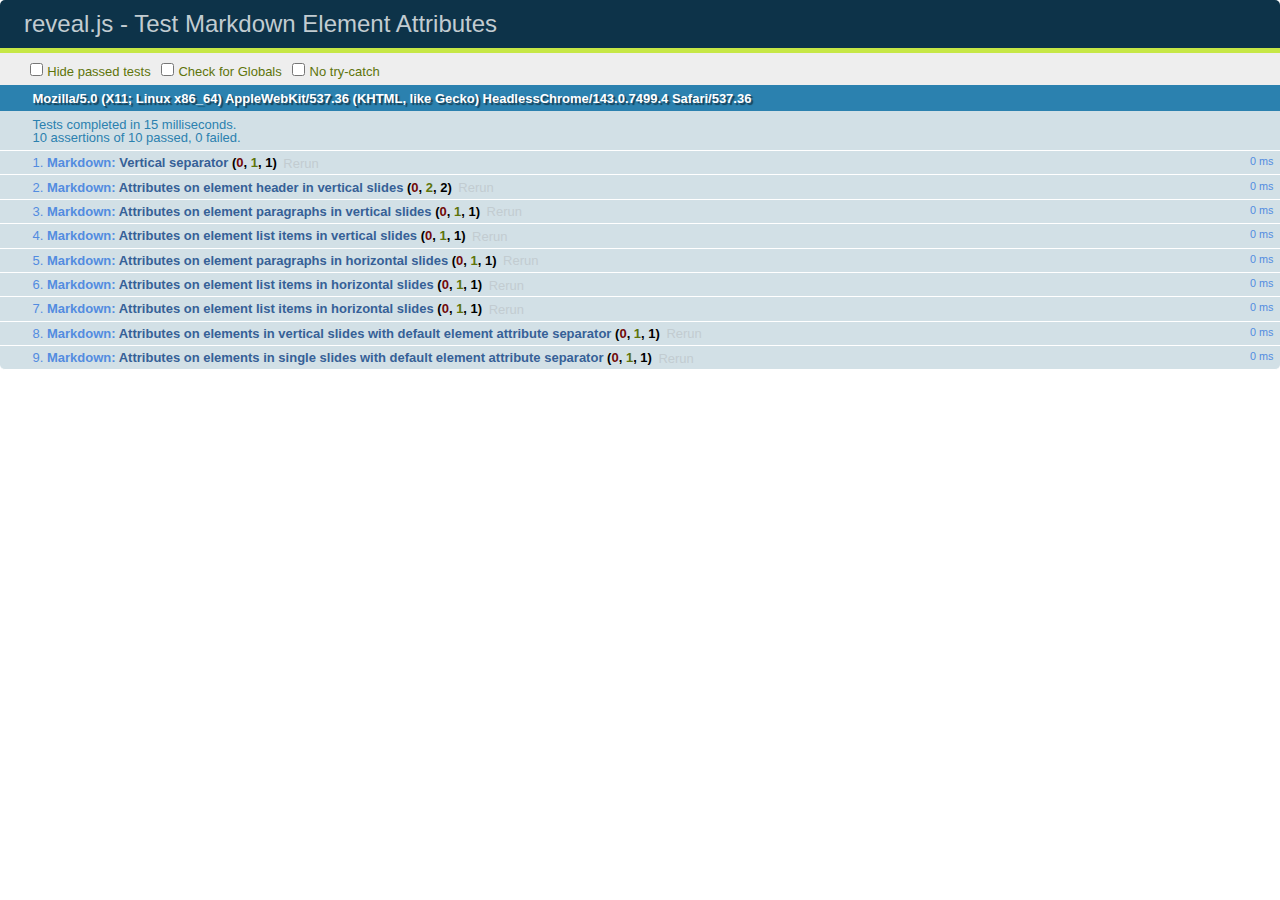
<file: slides/test/test-markdown-element-attributes.html>
<!doctype html>
<html lang="en">

	<head>
		<meta charset="utf-8">

		<title>reveal.js - Test Markdown Element Attributes</title>

		<link rel="stylesheet" href="../css/reveal.min.css">
		<link rel="stylesheet" href="qunit-1.12.0.css">
	</head>

	<body style="overflow: auto;">

		<div id="qunit"></div>
		<div id="qunit-fixture"></div>

		<div class="reveal" style="display: none;">

			<div class="slides">

				<!-- <section data-markdown="example.md" data-separator="^\n\n\n" data-vertical="^\n\n"></section> -->

				<!-- Slides are separated by newline + three dashes + newline, vertical slides identical but two dashes -->
				<section data-markdown data-separator="^\n---\n$" data-vertical="^\n--\n$" data-element-attributes="{_\s*?([^}]+?)}">>
					<script type="text/template">
						## Slide 1.1
						<!-- {_class="fragment fade-out" data-fragment-index="1"} -->

						--

						## Slide 1.2
						<!-- {_class="fragment shrink"} -->

						Paragraph 1
						<!-- {_class="fragment grow"} -->

						Paragraph 2
						<!-- {_class="fragment grow"} -->

						- list item 1 <!-- {_class="fragment roll-in"} -->
						- list item 2 <!-- {_class="fragment roll-in"} -->
						- list item 3 <!-- {_class="fragment roll-in"} -->


						---

						## Slide 2


						Paragraph 1.2  
						multi-line <!-- {_class="fragment highlight-red"} -->

						Paragraph 2.2 <!-- {_class="fragment highlight-red"} -->

						Paragraph 2.3 <!-- {_class="fragment highlight-red"} -->

						Paragraph 2.4 <!-- {_class="fragment highlight-red"} -->

						- list item 1 <!-- {_class="fragment highlight-green"} -->
						- list item 2<!-- {_class="fragment highlight-green"} -->
						- list item 3<!-- {_class="fragment highlight-green"} -->
						- list item 4
						<!-- {_class="fragment highlight-green"} -->
						- list item 5<!-- {_class="fragment highlight-green"} -->

						Test

						![Example Picture](examples/assets/image2.png)
						<!-- {_class="reveal stretch"} -->

					</script>
				</section>



				<section 	data-markdown data-separator="^\n\n\n"
									data-vertical="^\n\n"
									data-notes="^Note:"
									data-charset="utf-8">
					<script type="text/template">
						# Test attributes in Markdown with default separator
						## Slide 1 Def <!-- .element: class="fragment highlight-red" data-fragment-index="1" -->


						## Slide 2 Def
						<!-- .element: class="fragment highlight-red" -->

					</script>
				</section>

				<section data-markdown>
				  <script type="text/template">
					## Hello world
					A paragraph
					<!-- .element: class="fragment highlight-blue" -->
				  </script>
				</section>

				<section data-markdown>
				  <script type="text/template">
					## Hello world

					Multiple  
					Line
					<!-- .element: class="fragment highlight-blue" -->
				  </script>
				</section>

				<section data-markdown>
				  <script type="text/template">
					## Hello world

					Test<!-- .element: class="fragment highlight-blue" -->

					More Test
				  </script>
				</section>


			</div>

		</div>

		<script src="../lib/js/head.min.js"></script>
		<script src="../js/reveal.min.js"></script>
		<script src="../plugin/markdown/marked.js"></script>
		<script src="../plugin/markdown/markdown.js"></script>
		<script src="qunit-1.12.0.js"></script>

		<script src="test-markdown-element-attributes.js"></script>

	</body>
</html>
</file>
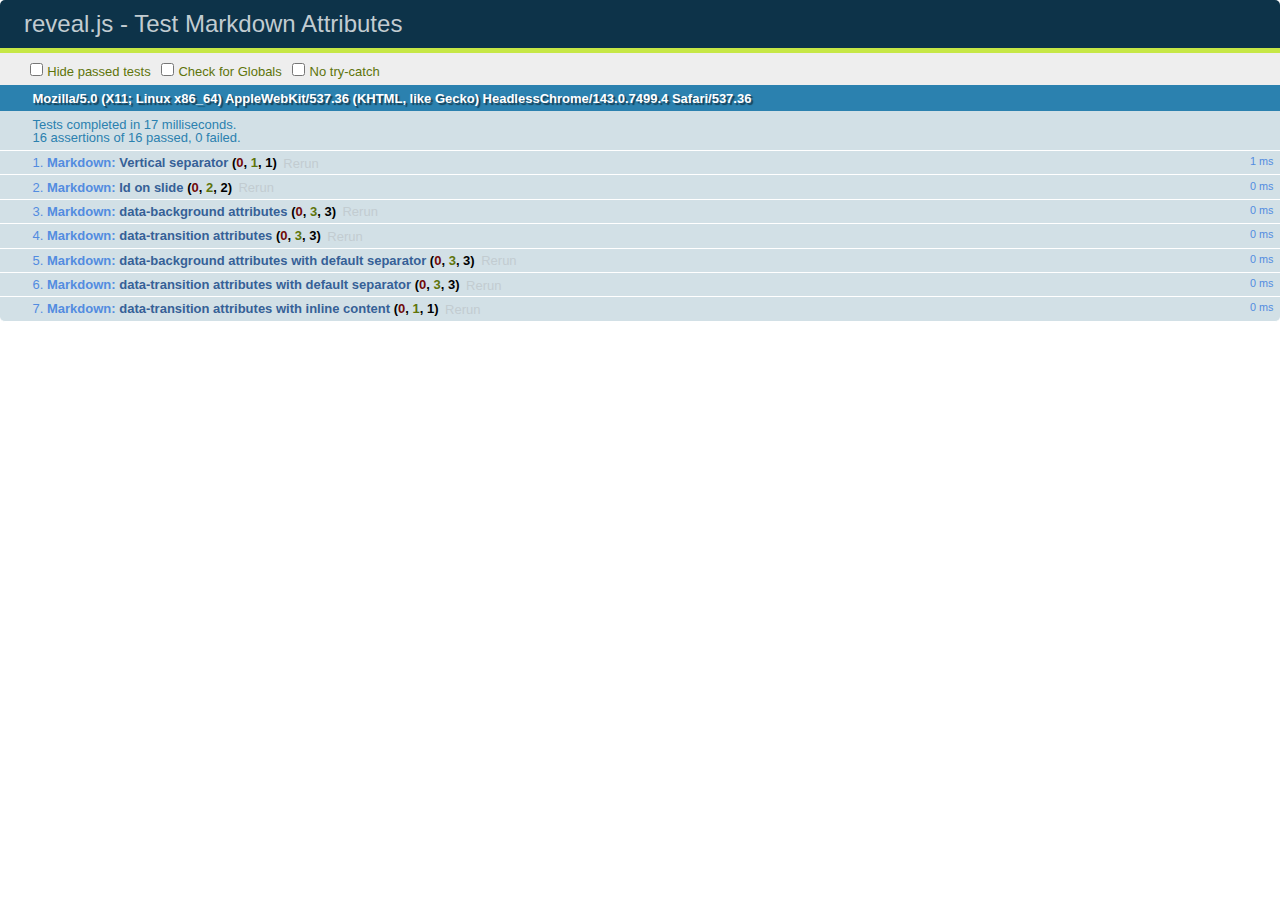
<file: slides/test/test-markdown-slide-attributes.html>
<!doctype html>
<html lang="en">

	<head>
		<meta charset="utf-8">

		<title>reveal.js - Test Markdown Attributes</title>

		<link rel="stylesheet" href="../css/reveal.min.css">
		<link rel="stylesheet" href="qunit-1.12.0.css">
	</head>

	<body style="overflow: auto;">

		<div id="qunit"></div>
		<div id="qunit-fixture"></div>

		<div class="reveal" style="display: none;">

			<div class="slides">

				<!-- <section data-markdown="example.md" data-separator="^\n\n\n" data-vertical="^\n\n"></section> -->

				<!-- Slides are separated by three lines, vertical slides by two lines, attributes are one any line starting with (spaces and) two dashes -->
				<section 	data-markdown data-separator="^\n\n\n"
									data-vertical="^\n\n"
									data-notes="^Note:"
									data-attributes="--\s(.*?)$"
									data-charset="utf-8">
					<script type="text/template">
						# Test attributes in Markdown
						## Slide 1



						## Slide 2
						<!-- -- id="slide2" data-transition="zoom" data-background="#A0C66B" -->


						## Slide 2.1
						<!-- -- data-background="#ff0000" data-transition="fade" -->


						## Slide 2.2
						[Link to Slide2](#/slide2)



						## Slide 3
						<!-- -- data-transition="zoom" data-background="#C6916B" -->



						## Slide 4
					</script>
				</section>

				<section 	data-markdown data-separator="^\n\n\n"
									data-vertical="^\n\n"
									data-notes="^Note:"
									data-charset="utf-8">
					<script type="text/template">
						# Test attributes in Markdown with default separator
						## Slide 1 Def



						## Slide 2 Def
						<!-- .slide: id="slide2def" data-transition="concave" data-background="#A7C66B" -->


						## Slide 2.1 Def
						<!-- .slide: data-background="#f70000" data-transition="page" -->


						## Slide 2.2 Def
						[Link to Slide2](#/slide2def)



						## Slide 3 Def
						<!-- .slide: data-transition="concave" data-background="#C7916B" -->



						## Slide 4
					</script>
				</section>

				<section data-markdown>
					<script type="text/template">
						<!-- .slide: data-background="#ff0000" -->
						## Hello world
					</script>
				</section>

				<section data-markdown>
					<script type="text/template">
						## Hello world
						<!-- .slide: data-background="#ff0000" -->
					</script>
				</section>

				<section data-markdown>
					<script type="text/template">
						## Hello world

						Test
						<!-- .slide: data-background="#ff0000" -->

						More Test
					</script>
				</section>

			</div>

		</div>

		<script src="../lib/js/head.min.js"></script>
		<script src="../js/reveal.min.js"></script>
		<script src="../plugin/markdown/marked.js"></script>
		<script src="../plugin/markdown/markdown.js"></script>
		<script src="qunit-1.12.0.js"></script>

		<script src="test-markdown-slide-attributes.js"></script>

	</body>
</html>
</file>
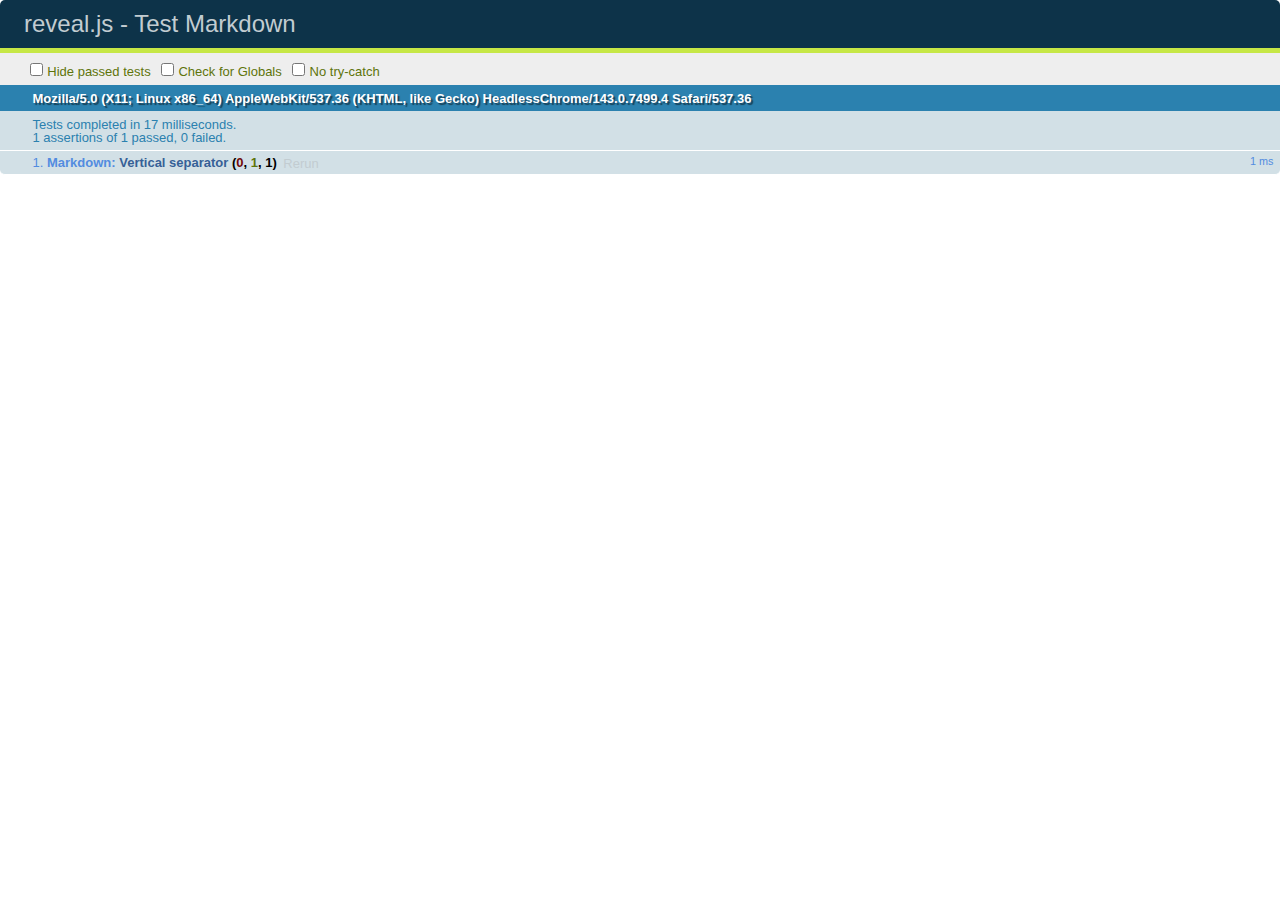
<file: slides/test/test-markdown.html>
<!doctype html>
<html lang="en">

	<head>
		<meta charset="utf-8">

		<title>reveal.js - Test Markdown</title>

		<link rel="stylesheet" href="../css/reveal.min.css">
		<link rel="stylesheet" href="qunit-1.12.0.css">
	</head>

	<body style="overflow: auto;">

		<div id="qunit"></div>
  		<div id="qunit-fixture"></div>

		<div class="reveal" style="display: none;">

			<div class="slides">

				<!-- <section data-markdown="example.md" data-separator="^\n\n\n" data-vertical="^\n\n"></section> -->

				<!-- Slides are separated by newline + three dashes + newline, vertical slides identical but two dashes -->
				<section data-markdown data-separator="^\n---\n$" data-vertical="^\n--\n$">
					<script type="text/template">
						## Slide 1.1

						--

						## Slide 1.2

						---

						## Slide 2
					</script>
				</section>

			</div>

		</div>

		<script src="../lib/js/head.min.js"></script>
		<script src="../js/reveal.min.js"></script>
		<script src="../plugin/markdown/marked.js"></script>
		<script src="../plugin/markdown/markdown.js"></script>
		<script src="qunit-1.12.0.js"></script>

		<script src="test-markdown.js"></script>

	</body>
</html>
</file>
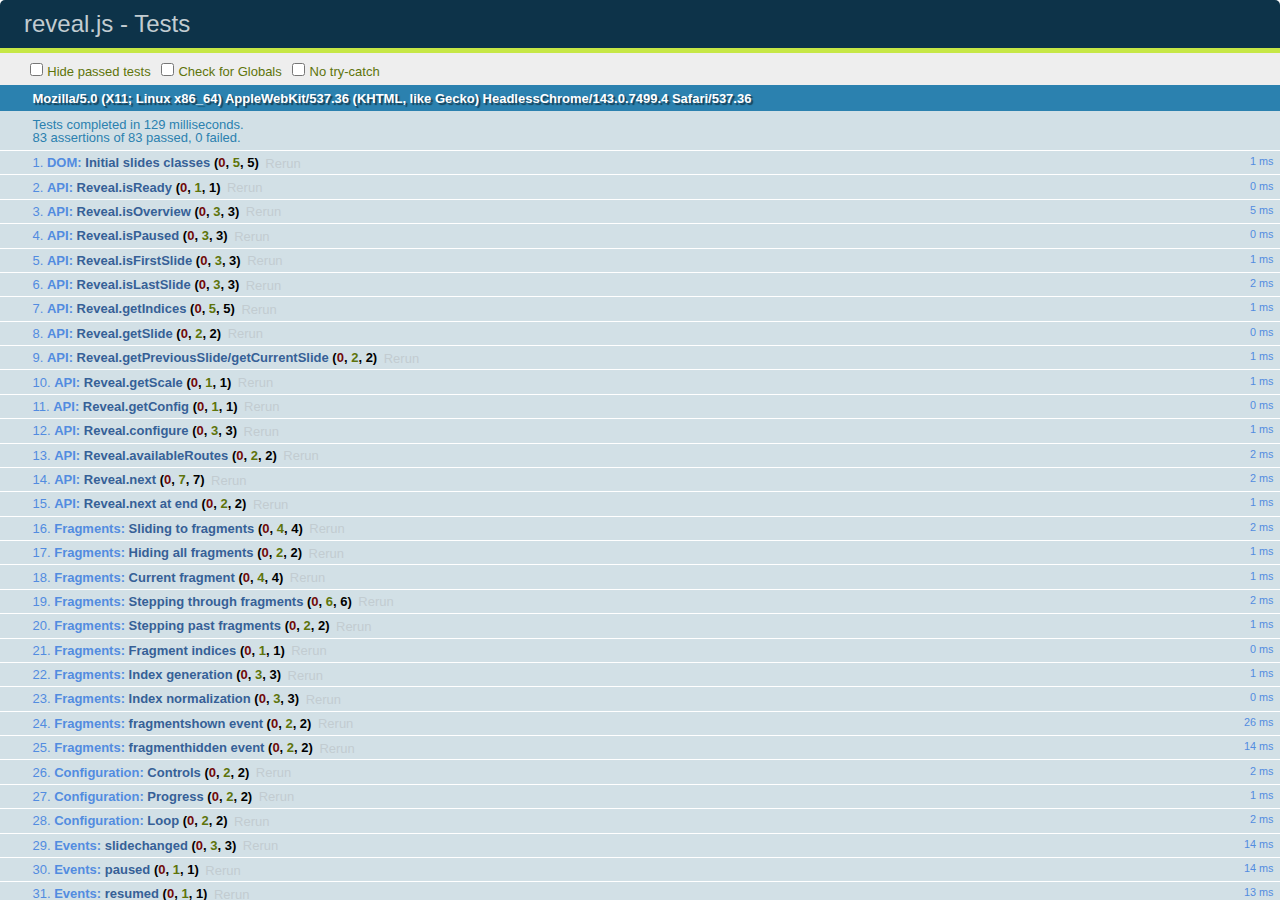
<file: slides/test/test.html>
<!doctype html>
<html lang="en">

	<head>
		<meta charset="utf-8">

		<title>reveal.js - Tests</title>

		<link rel="stylesheet" href="../css/reveal.min.css">
		<link rel="stylesheet" href="qunit-1.12.0.css">
	</head>

	<body style="overflow: auto;">

		<div id="qunit"></div>
  		<div id="qunit-fixture"></div>

		<div class="reveal" style="display: none;">

			<div class="slides">

				<section>
					<h1>1</h1>
				</section>

				<section>
					<section>
						<h1>2.1</h1>
					</section>
					<section>
						<h1>2.2</h1>
					</section>
					<section>
						<h1>2.3</h1>
					</section>
				</section>

				<section id="fragment-slides">
					<section>
						<h1>3.1</h1>
						<ul>
							<li class="fragment">4.1</li>
							<li class="fragment">4.2</li>
							<li class="fragment">4.3</li>
						</ul>
					</section>

					<section>
						<h1>3.2</h1>
						<ul>
							<li class="fragment" data-fragment-index="0">4.1</li>
							<li class="fragment" data-fragment-index="0">4.2</li>
						</ul>
					</section>

					<section>
						<h1>3.3</h1>
						<ul>
							<li class="fragment" data-fragment-index="1">3.3.1</li>
							<li class="fragment" data-fragment-index="4">3.3.2</li>
							<li class="fragment" data-fragment-index="4">3.3.3</li>
						</ul>
					</section>
				</section>

				<section>
					<h1>4</h1>
				</section>

			</div>

		</div>

		<script src="../lib/js/head.min.js"></script>
		<script src="../js/reveal.min.js"></script>
		<script src="qunit-1.12.0.js"></script>

		<script src="test.js"></script>

	</body>
</html>
</file>
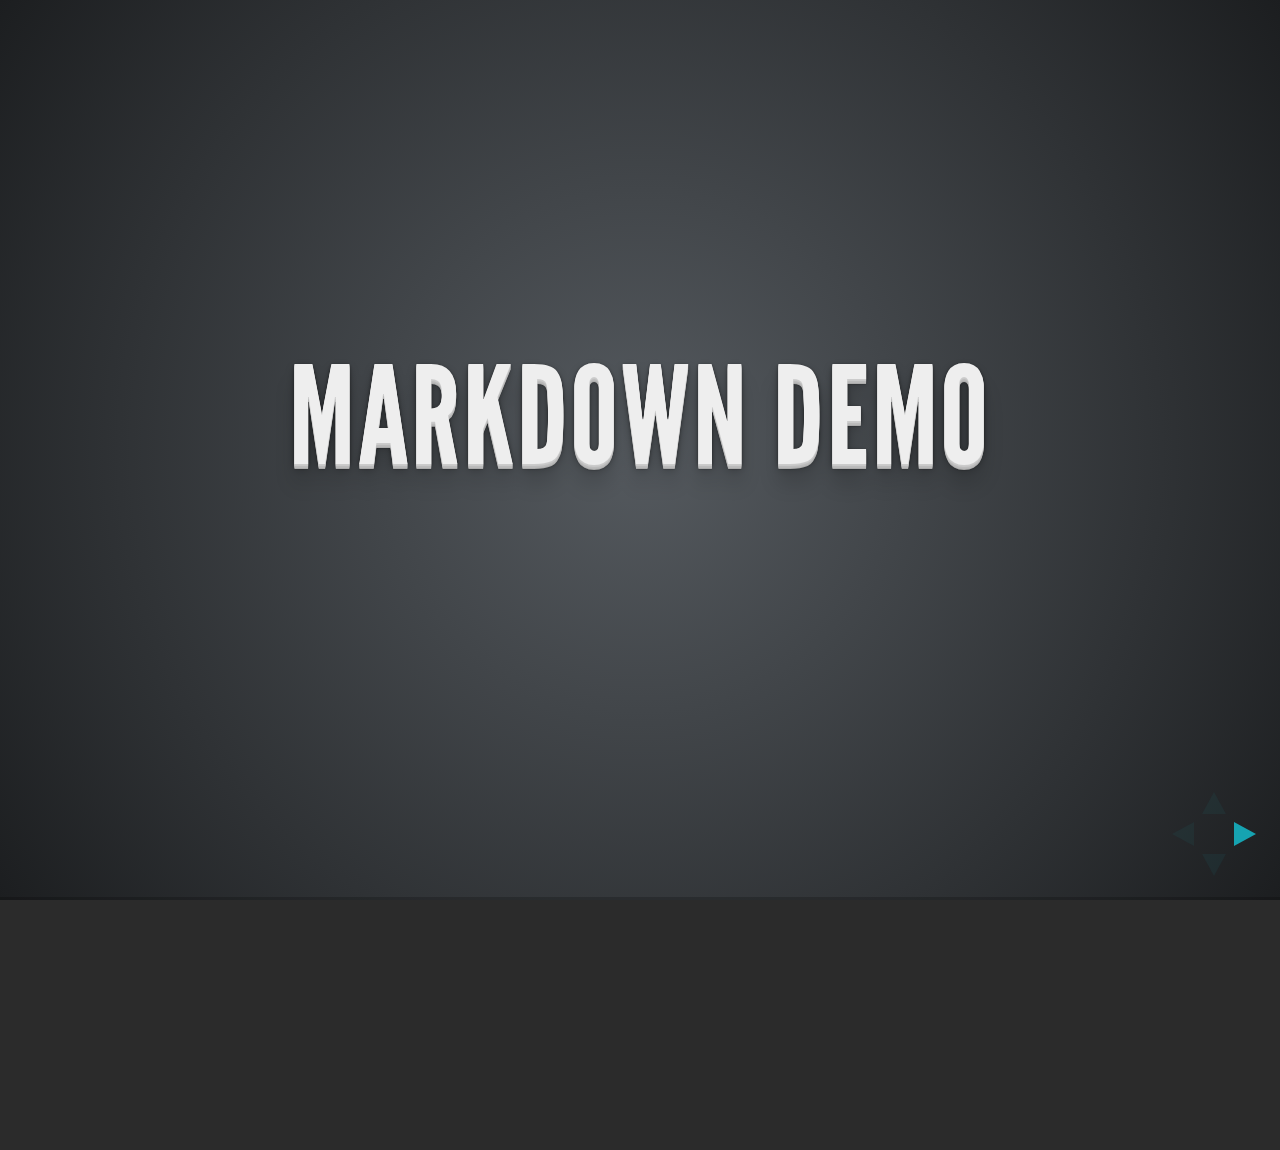
<file: slides/plugin/markdown/example.html>
<!doctype html>
<html lang="en">

	<head>
		<meta charset="utf-8">

		<title>reveal.js - Markdown Demo</title>

		<link rel="stylesheet" href="../../css/reveal.css">
		<link rel="stylesheet" href="../../css/theme/default.css" id="theme">

        <link rel="stylesheet" href="../../lib/css/zenburn.css">
	</head>

	<body>

		<div class="reveal">

			<div class="slides">

                <!-- Use external markdown resource, separate slides by three newlines; vertical slides by two newlines -->
                <section data-markdown="example.md" data-separator="^\n\n\n" data-vertical="^\n\n"></section>

                <!-- Slides are separated by three dashes (quick 'n dirty regular expression) -->
                <section data-markdown data-separator="---">
                    <script type="text/template">
                        ## Demo 1
                        Slide 1
                        ---
                        ## Demo 1
                        Slide 2
                        ---
                        ## Demo 1
                        Slide 3
                    </script>
                </section>

                <!-- Slides are separated by newline + three dashes + newline, vertical slides identical but two dashes -->
                <section data-markdown data-separator="^\n---\n$" data-vertical="^\n--\n$">
                    <script type="text/template">
                        ## Demo 2
                        Slide 1.1

                        --

                        ## Demo 2
                        Slide 1.2

                        ---

                        ## Demo 2
                        Slide 2
                    </script>
                </section>

                <!-- No "extra" slides, since there are no separators defined (so they'll become horizontal rulers) -->
                <section data-markdown>
                    <script type="text/template">
                        A

                        ---

                        B

                        ---

                        C
                    </script>
                </section>

                <!-- Slide attributes -->
                <section data-markdown>
                    <script type="text/template">
                        <!-- .slide: data-background="#000000" -->
                        ## Slide attributes
                    </script>
                </section>

                <!-- Element attributes -->
                <section data-markdown>
                    <script type="text/template">
                        ## Element attributes
                        - Item 1 <!-- .element: class="fragment" data-fragment-index="2" -->
                        - Item 2 <!-- .element: class="fragment" data-fragment-index="1" -->
                    </script>
                </section>

                <!-- Code -->
                <section data-markdown>
                    <script type="text/template">
                        ```php
                        public function foo()
                        {
                            $foo = array(
                                'bar' => 'bar'
                            )
                        }
                        ```
                    </script>
                </section>

            </div>
		</div>

		<script src="../../lib/js/head.min.js"></script>
		<script src="../../js/reveal.js"></script>

		<script>

			Reveal.initialize({
				controls: true,
				progress: true,
				history: true,
				center: true,

				// Optional libraries used to extend on reveal.js
				dependencies: [
					{ src: '../../lib/js/classList.js', condition: function() { return !document.body.classList; } },
					{ src: 'marked.js', condition: function() { return !!document.querySelector( '[data-markdown]' ); } },
                    { src: 'markdown.js', condition: function() { return !!document.querySelector( '[data-markdown]' ); } },
                    { src: '../highlight/highlight.js', async: true, callback: function() { hljs.initHighlightingOnLoad(); } },
					{ src: '../notes/notes.js' }
				]
			});

		</script>

	</body>
</html>
</file>
<file: slides/css/reveal.css>
@charset "UTF-8";

/*!
 * reveal.js
 * http://lab.hakim.se/reveal-js
 * MIT licensed
 *
 * Copyright (C) 2014 Hakim El Hattab, http://hakim.se
 */


/*********************************************
 * RESET STYLES
 *********************************************/

html, body, .reveal div, .reveal span, .reveal applet, .reveal object, .reveal iframe,
.reveal h1, .reveal h2, .reveal h3, .reveal h4, .reveal h5, .reveal h6, .reveal p, .reveal blockquote, .reveal pre,
.reveal a, .reveal abbr, .reveal acronym, .reveal address, .reveal big, .reveal cite, .reveal code,
.reveal del, .reveal dfn, .reveal em, .reveal img, .reveal ins, .reveal kbd, .reveal q, .reveal s, .reveal samp,
.reveal small, .reveal strike, .reveal strong, .reveal sub, .reveal sup, .reveal tt, .reveal var,
.reveal b, .reveal u, .reveal i, .reveal center,
.reveal dl, .reveal dt, .reveal dd, .reveal ol, .reveal ul, .reveal li,
.reveal fieldset, .reveal form, .reveal label, .reveal legend,
.reveal table, .reveal caption, .reveal tbody, .reveal tfoot, .reveal thead, .reveal tr, .reveal th, .reveal td,
.reveal article, .reveal aside, .reveal canvas, .reveal details, .reveal embed,
.reveal figure, .reveal figcaption, .reveal footer, .reveal header, .reveal hgroup,
.reveal menu, .reveal nav, .reveal output, .reveal ruby, .reveal section, .reveal summary,
.reveal time, .reveal mark, .reveal audio, video {
	margin: 0;
	padding: 0;
	border: 0;
	font-size: 100%;
	font: inherit;
	vertical-align: baseline;
}

.reveal article, .reveal aside, .reveal details, .reveal figcaption, .reveal figure,
.reveal footer, .reveal header, .reveal hgroup, .reveal menu, .reveal nav, .reveal section {
	display: block;
}


/*********************************************
 * GLOBAL STYLES
 *********************************************/

html,
body {
	width: 100%;
	height: 100%;
	overflow: hidden;
}

body {
	position: relative;
	line-height: 1;
}

::selection {
	background: #FF5E99;
	color: #fff;
	text-shadow: none;
}


/*********************************************
 * HEADERS
 *********************************************/

.reveal h1,
.reveal h2,
.reveal h3,
.reveal h4,
.reveal h5,
.reveal h6 {
	-webkit-hyphens: auto;
	   -moz-hyphens: auto;
	        hyphens: auto;

	word-wrap: break-word;
	line-height: 1;
}

.reveal h1 { font-size: 3.77em; }
.reveal h2 { font-size: 2.11em;	}
.reveal h3 { font-size: 1.55em;	}
.reveal h4 { font-size: 1em;	}


/*********************************************
 * VIEW FRAGMENTS
 *********************************************/

.reveal .slides section .fragment {
	opacity: 0;

	-webkit-transition: all .2s ease;
	   -moz-transition: all .2s ease;
	    -ms-transition: all .2s ease;
	     -o-transition: all .2s ease;
	        transition: all .2s ease;
}
	.reveal .slides section .fragment.visible {
		opacity: 1;
	}

.reveal .slides section .fragment.grow {
	opacity: 1;
}
	.reveal .slides section .fragment.grow.visible {
		-webkit-transform: scale( 1.3 );
		   -moz-transform: scale( 1.3 );
		    -ms-transform: scale( 1.3 );
		     -o-transform: scale( 1.3 );
		        transform: scale( 1.3 );
	}

.reveal .slides section .fragment.shrink {
	opacity: 1;
}
	.reveal .slides section .fragment.shrink.visible {
		-webkit-transform: scale( 0.7 );
		   -moz-transform: scale( 0.7 );
		    -ms-transform: scale( 0.7 );
		     -o-transform: scale( 0.7 );
		        transform: scale( 0.7 );
	}

.reveal .slides section .fragment.zoom-in {
	opacity: 0;

	-webkit-transform: scale( 0.1 );
	   -moz-transform: scale( 0.1 );
	    -ms-transform: scale( 0.1 );
	     -o-transform: scale( 0.1 );
	        transform: scale( 0.1 );
}

	.reveal .slides section .fragment.zoom-in.visible {
		opacity: 1;

		-webkit-transform: scale( 1 );
		   -moz-transform: scale( 1 );
		    -ms-transform: scale( 1 );
		     -o-transform: scale( 1 );
		        transform: scale( 1 );
	}

.reveal .slides section .fragment.roll-in {
	opacity: 0;

	-webkit-transform: rotateX( 90deg );
	   -moz-transform: rotateX( 90deg );
	    -ms-transform: rotateX( 90deg );
	     -o-transform: rotateX( 90deg );
	        transform: rotateX( 90deg );
}
	.reveal .slides section .fragment.roll-in.visible {
		opacity: 1;

		-webkit-transform: rotateX( 0 );
		   -moz-transform: rotateX( 0 );
		    -ms-transform: rotateX( 0 );
		     -o-transform: rotateX( 0 );
		        transform: rotateX( 0 );
	}

.reveal .slides section .fragment.fade-out {
	opacity: 1;
}
	.reveal .slides section .fragment.fade-out.visible {
		opacity: 0;
	}

.reveal .slides section .fragment.semi-fade-out {
	opacity: 1;
}
	.reveal .slides section .fragment.semi-fade-out.visible {
		opacity: 0.5;
	}

.reveal .slides section .fragment.current-visible {
	opacity:0;
}

.reveal .slides section .fragment.current-visible.current-fragment {
	opacity:1;
}

.reveal .slides section .fragment.highlight-red,
.reveal .slides section .fragment.highlight-current-red,
.reveal .slides section .fragment.highlight-green,
.reveal .slides section .fragment.highlight-current-green,
.reveal .slides section .fragment.highlight-blue,
.reveal .slides section .fragment.highlight-current-blue {
	opacity: 1;
}
	.reveal .slides section .fragment.highlight-red.visible {
		color: #ff2c2d
	}
	.reveal .slides section .fragment.highlight-green.visible {
		color: #17ff2e;
	}
	.reveal .slides section .fragment.highlight-blue.visible {
		color: #1b91ff;
	}

.reveal .slides section .fragment.highlight-current-red.current-fragment {
	color: #ff2c2d
}
.reveal .slides section .fragment.highlight-current-green.current-fragment {
	color: #17ff2e;
}
.reveal .slides section .fragment.highlight-current-blue.current-fragment {
	color: #1b91ff;
}


/*********************************************
 * DEFAULT ELEMENT STYLES
 *********************************************/

/* Fixes issue in Chrome where italic fonts did not appear when printing to PDF */
.reveal:after {
  content: '';
  font-style: italic;
}

.reveal iframe {
	z-index: 1;
}

/* Ensure certain elements are never larger than the slide itself */
.reveal img,
.reveal video,
.reveal iframe {
	max-width: 95%;
	max-height: 95%;
}

/** Prevents layering issues in certain browser/transition combinations */
.reveal a {
	position: relative;
}

.reveal strong,
.reveal b {
	font-weight: bold;
}

.reveal em,
.reveal i {
	font-style: italic;
}

.reveal ol,
.reveal ul {
	display: inline-block;

	text-align: left;
	margin: 0 0 0 1em;
}

.reveal ol {
	list-style-type: decimal;
}

.reveal ul {
	list-style-type: disc;
}

.reveal ul ul {
	list-style-type: square;
}

.reveal ul ul ul {
	list-style-type: circle;
}

.reveal ul ul,
.reveal ul ol,
.reveal ol ol,
.reveal ol ul {
	display: block;
	margin-left: 40px;
}

.reveal p {
	margin-bottom: 10px;
	line-height: 1.2em;
}

.reveal q,
.reveal blockquote {
	quotes: none;
}

.reveal blockquote {
	display: block;
	position: relative;
	width: 70%;
	margin: 5px auto;
	padding: 5px;

	font-style: italic;
	background: rgba(255, 255, 255, 0.05);
	box-shadow: 0px 0px 2px rgba(0,0,0,0.2);
}
	.reveal blockquote p:first-child,
	.reveal blockquote p:last-child {
		display: inline-block;
	}

.reveal q {
	font-style: italic;
}

.reveal pre {
	display: block;
	position: relative;
	width: 90%;
	margin: 15px auto;

	text-align: left;
	font-size: 0.55em;
	font-family: monospace;
	line-height: 1.2em;

	word-wrap: break-word;

	box-shadow: 0px 0px 6px rgba(0,0,0,0.3);
}
.reveal code {
	font-family: monospace;
}
.reveal pre code {
	padding: 5px;
	overflow: auto;
	max-height: 400px;
	word-wrap: normal;
}
.reveal pre.stretch code {
	height: 100%;
	max-height: 100%;

	-webkit-box-sizing: border-box;
	   -moz-box-sizing: border-box;
	        box-sizing: border-box;
}

.reveal table th,
.reveal table td {
	text-align: left;
	padding-right: .3em;
}

.reveal table th {
	font-weight: bold;
}

.reveal sup {
	vertical-align: super;
}
.reveal sub {
	vertical-align: sub;
}

.reveal small {
	display: inline-block;
	font-size: 0.6em;
	line-height: 1.2em;
	vertical-align: top;
}

.reveal small * {
	vertical-align: top;
}

.reveal .stretch {
	max-width: none;
	max-height: none;
}


/*********************************************
 * CONTROLS
 *********************************************/

.reveal .controls {
	display: none;
	position: fixed;
	width: 110px;
	height: 110px;
	z-index: 30;
	right: 10px;
	bottom: 10px;
}

.reveal .controls div {
	position: absolute;
	opacity: 0.05;
	width: 0;
	height: 0;
	border: 12px solid transparent;

	-moz-transform: scale(.9999);

	-webkit-transition: all 0.2s ease;
	   -moz-transition: all 0.2s ease;
	    -ms-transition: all 0.2s ease;
	     -o-transition: all 0.2s ease;
	        transition: all 0.2s ease;
}

.reveal .controls div.enabled {
	opacity: 0.7;
	cursor: pointer;
}

.reveal .controls div.enabled:active {
	margin-top: 1px;
}

	.reveal .controls div.navigate-left {
		top: 42px;

		border-right-width: 22px;
		border-right-color: #eee;
	}
		.reveal .controls div.navigate-left.fragmented {
			opacity: 0.3;
		}

	.reveal .controls div.navigate-right {
		left: 74px;
		top: 42px;

		border-left-width: 22px;
		border-left-color: #eee;
	}
		.reveal .controls div.navigate-right.fragmented {
			opacity: 0.3;
		}

	.reveal .controls div.navigate-up {
		left: 42px;

		border-bottom-width: 22px;
		border-bottom-color: #eee;
	}
		.reveal .controls div.navigate-up.fragmented {
			opacity: 0.3;
		}

	.reveal .controls div.navigate-down {
		left: 42px;
		top: 74px;

		border-top-width: 22px;
		border-top-color: #eee;
	}
		.reveal .controls div.navigate-down.fragmented {
			opacity: 0.3;
		}


/*********************************************
 * PROGRESS BAR
 *********************************************/

.reveal .progress {
	position: fixed;
	display: none;
	height: 3px;
	width: 100%;
	bottom: 0;
	left: 0;
	z-index: 10;
}
	.reveal .progress:after {
		content: '';
		display: 'block';
		position: absolute;
		height: 20px;
		width: 100%;
		top: -20px;
	}
	.reveal .progress span {
		display: block;
		height: 100%;
		width: 0px;

		-webkit-transition: width 800ms cubic-bezier(0.260, 0.860, 0.440, 0.985);
		   -moz-transition: width 800ms cubic-bezier(0.260, 0.860, 0.440, 0.985);
		    -ms-transition: width 800ms cubic-bezier(0.260, 0.860, 0.440, 0.985);
		     -o-transition: width 800ms cubic-bezier(0.260, 0.860, 0.440, 0.985);
		        transition: width 800ms cubic-bezier(0.260, 0.860, 0.440, 0.985);
	}

/*********************************************
 * SLIDE NUMBER
 *********************************************/

.reveal .slide-number {
	position: fixed;
	display: block;
	right: 15px;
	bottom: 15px;
	opacity: 0.5;
	z-index: 31;
	font-size: 12px;
}

/*********************************************
 * SLIDES
 *********************************************/

.reveal {
	position: relative;
	width: 100%;
	height: 100%;

	-ms-touch-action: none;
}

.reveal .slides {
	position: absolute;
	width: 100%;
	height: 100%;
	left: 50%;
	top: 50%;

	overflow: visible;
	z-index: 1;
	text-align: center;

	-webkit-transition: -webkit-perspective .4s ease;
	   -moz-transition: -moz-perspective .4s ease;
	    -ms-transition: -ms-perspective .4s ease;
	     -o-transition: -o-perspective .4s ease;
	        transition: perspective .4s ease;

	-webkit-perspective: 600px;
	   -moz-perspective: 600px;
	    -ms-perspective: 600px;
	        perspective: 600px;

	-webkit-perspective-origin: 0px -100px;
	   -moz-perspective-origin: 0px -100px;
	    -ms-perspective-origin: 0px -100px;
	        perspective-origin: 0px -100px;
}

.reveal .slides>section {
	-ms-perspective: 600px;
}

.reveal .slides>section,
.reveal .slides>section>section {
	display: none;
	position: absolute;
	width: 100%;
	padding: 20px 0px;

	z-index: 10;
	line-height: 1.2em;
	font-weight: inherit;

	-webkit-transform-style: preserve-3d;
	   -moz-transform-style: preserve-3d;
	    -ms-transform-style: preserve-3d;
	        transform-style: preserve-3d;

	-webkit-transition: -webkit-transform-origin 800ms cubic-bezier(0.260, 0.860, 0.440, 0.985),
						-webkit-transform 800ms cubic-bezier(0.260, 0.860, 0.440, 0.985),
						visibility 800ms cubic-bezier(0.260, 0.860, 0.440, 0.985),
						opacity 800ms cubic-bezier(0.260, 0.860, 0.440, 0.985);
	   -moz-transition: -moz-transform-origin 800ms cubic-bezier(0.260, 0.860, 0.440, 0.985),
						-moz-transform 800ms cubic-bezier(0.260, 0.860, 0.440, 0.985),
						visibility 800ms cubic-bezier(0.260, 0.860, 0.440, 0.985),
						opacity 800ms cubic-bezier(0.260, 0.860, 0.440, 0.985);
	    -ms-transition: -ms-transform-origin 800ms cubic-bezier(0.260, 0.860, 0.440, 0.985),
						-ms-transform 800ms cubic-bezier(0.260, 0.860, 0.440, 0.985),
						visibility 800ms cubic-bezier(0.260, 0.860, 0.440, 0.985),
						opacity 800ms cubic-bezier(0.260, 0.860, 0.440, 0.985);
	     -o-transition: -o-transform-origin 800ms cubic-bezier(0.260, 0.860, 0.440, 0.985),
						-o-transform 800ms cubic-bezier(0.260, 0.860, 0.440, 0.985),
						visibility 800ms cubic-bezier(0.260, 0.860, 0.440, 0.985),
						opacity 800ms cubic-bezier(0.260, 0.860, 0.440, 0.985);
	        transition: transform-origin 800ms cubic-bezier(0.260, 0.860, 0.440, 0.985),
						transform 800ms cubic-bezier(0.260, 0.860, 0.440, 0.985),
						visibility 800ms cubic-bezier(0.260, 0.860, 0.440, 0.985),
						opacity 800ms cubic-bezier(0.260, 0.860, 0.440, 0.985);
}

/* Global transition speed settings */
.reveal[data-transition-speed="fast"] .slides section {
	-webkit-transition-duration: 400ms;
	   -moz-transition-duration: 400ms;
	    -ms-transition-duration: 400ms;
	        transition-duration: 400ms;
}
.reveal[data-transition-speed="slow"] .slides section {
	-webkit-transition-duration: 1200ms;
	   -moz-transition-duration: 1200ms;
	    -ms-transition-duration: 1200ms;
	        transition-duration: 1200ms;
}

/* Slide-specific transition speed overrides */
.reveal .slides section[data-transition-speed="fast"] {
	-webkit-transition-duration: 400ms;
	   -moz-transition-duration: 400ms;
	    -ms-transition-duration: 400ms;
	        transition-duration: 400ms;
}
.reveal .slides section[data-transition-speed="slow"] {
	-webkit-transition-duration: 1200ms;
	   -moz-transition-duration: 1200ms;
	    -ms-transition-duration: 1200ms;
	        transition-duration: 1200ms;
}

.reveal .slides>section {
	left: -50%;
	top: -50%;
}

.reveal .slides>section.stack {
	padding-top: 0;
	padding-bottom: 0;
}

.reveal .slides>section.present,
.reveal .slides>section>section.present {
	display: block;
	z-index: 11;
	opacity: 1;
}

.reveal.center,
.reveal.center .slides,
.reveal.center .slides section {
	min-height: auto !important;
}

/* Don't allow interaction with invisible slides */
.reveal .slides>section.future,
.reveal .slides>section>section.future,
.reveal .slides>section.past,
.reveal .slides>section>section.past {
	pointer-events: none;
}

.reveal.overview .slides>section,
.reveal.overview .slides>section>section {
	pointer-events: auto;
}



/*********************************************
 * DEFAULT TRANSITION
 *********************************************/

.reveal .slides>section[data-transition=default].past,
.reveal .slides>section.past {
	display: block;
	opacity: 0;

	-webkit-transform: translate3d(-100%, 0, 0) rotateY(-90deg) translate3d(-100%, 0, 0);
	   -moz-transform: translate3d(-100%, 0, 0) rotateY(-90deg) translate3d(-100%, 0, 0);
	    -ms-transform: translate3d(-100%, 0, 0) rotateY(-90deg) translate3d(-100%, 0, 0);
	        transform: translate3d(-100%, 0, 0) rotateY(-90deg) translate3d(-100%, 0, 0);
}
.reveal .slides>section[data-transition=default].future,
.reveal .slides>section.future {
	display: block;
	opacity: 0;

	-webkit-transform: translate3d(100%, 0, 0) rotateY(90deg) translate3d(100%, 0, 0);
	   -moz-transform: translate3d(100%, 0, 0) rotateY(90deg) translate3d(100%, 0, 0);
	    -ms-transform: translate3d(100%, 0, 0) rotateY(90deg) translate3d(100%, 0, 0);
	        transform: translate3d(100%, 0, 0) rotateY(90deg) translate3d(100%, 0, 0);
}

.reveal .slides>section>section[data-transition=default].past,
.reveal .slides>section>section.past {
	display: block;
	opacity: 0;

	-webkit-transform: translate3d(0, -300px, 0) rotateX(70deg) translate3d(0, -300px, 0);
	   -moz-transform: translate3d(0, -300px, 0) rotateX(70deg) translate3d(0, -300px, 0);
	    -ms-transform: translate3d(0, -300px, 0) rotateX(70deg) translate3d(0, -300px, 0);
	        transform: translate3d(0, -300px, 0) rotateX(70deg) translate3d(0, -300px, 0);
}
.reveal .slides>section>section[data-transition=default].future,
.reveal .slides>section>section.future {
	display: block;
	opacity: 0;

	-webkit-transform: translate3d(0, 300px, 0) rotateX(-70deg) translate3d(0, 300px, 0);
	   -moz-transform: translate3d(0, 300px, 0) rotateX(-70deg) translate3d(0, 300px, 0);
	    -ms-transform: translate3d(0, 300px, 0) rotateX(-70deg) translate3d(0, 300px, 0);
	        transform: translate3d(0, 300px, 0) rotateX(-70deg) translate3d(0, 300px, 0);
}


/*********************************************
 * CONCAVE TRANSITION
 *********************************************/

.reveal .slides>section[data-transition=concave].past,
.reveal.concave  .slides>section.past {
	-webkit-transform: translate3d(-100%, 0, 0) rotateY(90deg) translate3d(-100%, 0, 0);
	   -moz-transform: translate3d(-100%, 0, 0) rotateY(90deg) translate3d(-100%, 0, 0);
	    -ms-transform: translate3d(-100%, 0, 0) rotateY(90deg) translate3d(-100%, 0, 0);
	        transform: translate3d(-100%, 0, 0) rotateY(90deg) translate3d(-100%, 0, 0);
}
.reveal .slides>section[data-transition=concave].future,
.reveal.concave .slides>section.future {
	-webkit-transform: translate3d(100%, 0, 0) rotateY(-90deg) translate3d(100%, 0, 0);
	   -moz-transform: translate3d(100%, 0, 0) rotateY(-90deg) translate3d(100%, 0, 0);
	    -ms-transform: translate3d(100%, 0, 0) rotateY(-90deg) translate3d(100%, 0, 0);
	        transform: translate3d(100%, 0, 0) rotateY(-90deg) translate3d(100%, 0, 0);
}

.reveal .slides>section>section[data-transition=concave].past,
.reveal.concave .slides>section>section.past {
	-webkit-transform: translate3d(0, -80%, 0) rotateX(-70deg) translate3d(0, -80%, 0);
	   -moz-transform: translate3d(0, -80%, 0) rotateX(-70deg) translate3d(0, -80%, 0);
	    -ms-transform: translate3d(0, -80%, 0) rotateX(-70deg) translate3d(0, -80%, 0);
	        transform: translate3d(0, -80%, 0) rotateX(-70deg) translate3d(0, -80%, 0);
}
.reveal .slides>section>section[data-transition=concave].future,
.reveal.concave .slides>section>section.future {
	-webkit-transform: translate3d(0, 80%, 0) rotateX(70deg) translate3d(0, 80%, 0);
	   -moz-transform: translate3d(0, 80%, 0) rotateX(70deg) translate3d(0, 80%, 0);
	    -ms-transform: translate3d(0, 80%, 0) rotateX(70deg) translate3d(0, 80%, 0);
	        transform: translate3d(0, 80%, 0) rotateX(70deg) translate3d(0, 80%, 0);
}


/*********************************************
 * ZOOM TRANSITION
 *********************************************/

.reveal .slides>section[data-transition=zoom],
.reveal.zoom .slides>section {
	-webkit-transition-timing-function: ease;
	   -moz-transition-timing-function: ease;
	    -ms-transition-timing-function: ease;
	     -o-transition-timing-function: ease;
	        transition-timing-function: ease;
}

.reveal .slides>section[data-transition=zoom].past,
.reveal.zoom .slides>section.past {
	opacity: 0;
	visibility: hidden;

	-webkit-transform: scale(16);
	   -moz-transform: scale(16);
	    -ms-transform: scale(16);
	     -o-transform: scale(16);
	        transform: scale(16);
}
.reveal .slides>section[data-transition=zoom].future,
.reveal.zoom .slides>section.future {
	opacity: 0;
	visibility: hidden;

	-webkit-transform: scale(0.2);
	   -moz-transform: scale(0.2);
	    -ms-transform: scale(0.2);
	     -o-transform: scale(0.2);
	        transform: scale(0.2);
}

.reveal .slides>section>section[data-transition=zoom].past,
.reveal.zoom .slides>section>section.past {
	-webkit-transform: translate(0, -150%);
	   -moz-transform: translate(0, -150%);
	    -ms-transform: translate(0, -150%);
	     -o-transform: translate(0, -150%);
	        transform: translate(0, -150%);
}
.reveal .slides>section>section[data-transition=zoom].future,
.reveal.zoom .slides>section>section.future {
	-webkit-transform: translate(0, 150%);
	   -moz-transform: translate(0, 150%);
	    -ms-transform: translate(0, 150%);
	     -o-transform: translate(0, 150%);
	        transform: translate(0, 150%);
}


/*********************************************
 * LINEAR TRANSITION
 *********************************************/

.reveal.linear section {
	-webkit-backface-visibility: hidden;
	   -moz-backface-visibility: hidden;
	    -ms-backface-visibility: hidden;
	        backface-visibility: hidden;
}

.reveal .slides>section[data-transition=linear].past,
.reveal.linear .slides>section.past {
	-webkit-transform: translate(-150%, 0);
	   -moz-transform: translate(-150%, 0);
	    -ms-transform: translate(-150%, 0);
	     -o-transform: translate(-150%, 0);
	        transform: translate(-150%, 0);
}
.reveal .slides>section[data-transition=linear].future,
.reveal.linear .slides>section.future {
	-webkit-transform: translate(150%, 0);
	   -moz-transform: translate(150%, 0);
	    -ms-transform: translate(150%, 0);
	     -o-transform: translate(150%, 0);
	        transform: translate(150%, 0);
}

.reveal .slides>section>section[data-transition=linear].past,
.reveal.linear .slides>section>section.past {
	-webkit-transform: translate(0, -150%);
	   -moz-transform: translate(0, -150%);
	    -ms-transform: translate(0, -150%);
	     -o-transform: translate(0, -150%);
	        transform: translate(0, -150%);
}
.reveal .slides>section>section[data-transition=linear].future,
.reveal.linear .slides>section>section.future {
	-webkit-transform: translate(0, 150%);
	   -moz-transform: translate(0, 150%);
	    -ms-transform: translate(0, 150%);
	     -o-transform: translate(0, 150%);
	        transform: translate(0, 150%);
}


/*********************************************
 * CUBE TRANSITION
 *********************************************/

.reveal.cube .slides {
	-webkit-perspective: 1300px;
	   -moz-perspective: 1300px;
	    -ms-perspective: 1300px;
	        perspective: 1300px;
}

.reveal.cube .slides section {
	padding: 30px;
	min-height: 700px;

	-webkit-backface-visibility: hidden;
	   -moz-backface-visibility: hidden;
	    -ms-backface-visibility: hidden;
	        backface-visibility: hidden;

	-webkit-box-sizing: border-box;
	   -moz-box-sizing: border-box;
	        box-sizing: border-box;
}
	.reveal.center.cube .slides section {
		min-height: auto;
	}
	.reveal.cube .slides section:not(.stack):before {
		content: '';
		position: absolute;
		display: block;
		width: 100%;
		height: 100%;
		left: 0;
		top: 0;
		background: rgba(0,0,0,0.1);
		border-radius: 4px;

		-webkit-transform: translateZ( -20px );
		   -moz-transform: translateZ( -20px );
		    -ms-transform: translateZ( -20px );
		     -o-transform: translateZ( -20px );
		        transform: translateZ( -20px );
	}
	.reveal.cube .slides section:not(.stack):after {
		content: '';
		position: absolute;
		display: block;
		width: 90%;
		height: 30px;
		left: 5%;
		bottom: 0;
		background: none;
		z-index: 1;

		border-radius: 4px;
		box-shadow: 0px 95px 25px rgba(0,0,0,0.2);

		-webkit-transform: translateZ(-90px) rotateX( 65deg );
		   -moz-transform: translateZ(-90px) rotateX( 65deg );
		    -ms-transform: translateZ(-90px) rotateX( 65deg );
		     -o-transform: translateZ(-90px) rotateX( 65deg );
		        transform: translateZ(-90px) rotateX( 65deg );
	}

.reveal.cube .slides>section.stack {
	padding: 0;
	background: none;
}

.reveal.cube .slides>section.past {
	-webkit-transform-origin: 100% 0%;
	   -moz-transform-origin: 100% 0%;
	    -ms-transform-origin: 100% 0%;
	        transform-origin: 100% 0%;

	-webkit-transform: translate3d(-100%, 0, 0) rotateY(-90deg);
	   -moz-transform: translate3d(-100%, 0, 0) rotateY(-90deg);
	    -ms-transform: translate3d(-100%, 0, 0) rotateY(-90deg);
	        transform: translate3d(-100%, 0, 0) rotateY(-90deg);
}

.reveal.cube .slides>section.future {
	-webkit-transform-origin: 0% 0%;
	   -moz-transform-origin: 0% 0%;
	    -ms-transform-origin: 0% 0%;
	        transform-origin: 0% 0%;

	-webkit-transform: translate3d(100%, 0, 0) rotateY(90deg);
	   -moz-transform: translate3d(100%, 0, 0) rotateY(90deg);
	    -ms-transform: translate3d(100%, 0, 0) rotateY(90deg);
	        transform: translate3d(100%, 0, 0) rotateY(90deg);
}

.reveal.cube .slides>section>section.past {
	-webkit-transform-origin: 0% 100%;
	   -moz-transform-origin: 0% 100%;
	    -ms-transform-origin: 0% 100%;
	        transform-origin: 0% 100%;

	-webkit-transform: translate3d(0, -100%, 0) rotateX(90deg);
	   -moz-transform: translate3d(0, -100%, 0) rotateX(90deg);
	    -ms-transform: translate3d(0, -100%, 0) rotateX(90deg);
	        transform: translate3d(0, -100%, 0) rotateX(90deg);
}

.reveal.cube .slides>section>section.future {
	-webkit-transform-origin: 0% 0%;
	   -moz-transform-origin: 0% 0%;
	    -ms-transform-origin: 0% 0%;
	        transform-origin: 0% 0%;

	-webkit-transform: translate3d(0, 100%, 0) rotateX(-90deg);
	   -moz-transform: translate3d(0, 100%, 0) rotateX(-90deg);
	    -ms-transform: translate3d(0, 100%, 0) rotateX(-90deg);
	        transform: translate3d(0, 100%, 0) rotateX(-90deg);
}


/*********************************************
 * PAGE TRANSITION
 *********************************************/

.reveal.page .slides {
	-webkit-perspective-origin: 0% 50%;
	   -moz-perspective-origin: 0% 50%;
	    -ms-perspective-origin: 0% 50%;
	        perspective-origin: 0% 50%;

	-webkit-perspective: 3000px;
	   -moz-perspective: 3000px;
	    -ms-perspective: 3000px;
	        perspective: 3000px;
}

.reveal.page .slides section {
	padding: 30px;
	min-height: 700px;

	-webkit-box-sizing: border-box;
	   -moz-box-sizing: border-box;
	        box-sizing: border-box;
}
	.reveal.page .slides section.past {
		z-index: 12;
	}
	.reveal.page .slides section:not(.stack):before {
		content: '';
		position: absolute;
		display: block;
		width: 100%;
		height: 100%;
		left: 0;
		top: 0;
		background: rgba(0,0,0,0.1);

		-webkit-transform: translateZ( -20px );
		   -moz-transform: translateZ( -20px );
		    -ms-transform: translateZ( -20px );
		     -o-transform: translateZ( -20px );
		        transform: translateZ( -20px );
	}
	.reveal.page .slides section:not(.stack):after {
		content: '';
		position: absolute;
		display: block;
		width: 90%;
		height: 30px;
		left: 5%;
		bottom: 0;
		background: none;
		z-index: 1;

		border-radius: 4px;
		box-shadow: 0px 95px 25px rgba(0,0,0,0.2);

		-webkit-transform: translateZ(-90px) rotateX( 65deg );
	}

.reveal.page .slides>section.stack {
	padding: 0;
	background: none;
}

.reveal.page .slides>section.past {
	-webkit-transform-origin: 0% 0%;
	   -moz-transform-origin: 0% 0%;
	    -ms-transform-origin: 0% 0%;
	        transform-origin: 0% 0%;

	-webkit-transform: translate3d(-40%, 0, 0) rotateY(-80deg);
	   -moz-transform: translate3d(-40%, 0, 0) rotateY(-80deg);
	    -ms-transform: translate3d(-40%, 0, 0) rotateY(-80deg);
	        transform: translate3d(-40%, 0, 0) rotateY(-80deg);
}

.reveal.page .slides>section.future {
	-webkit-transform-origin: 100% 0%;
	   -moz-transform-origin: 100% 0%;
	    -ms-transform-origin: 100% 0%;
	        transform-origin: 100% 0%;

	-webkit-transform: translate3d(0, 0, 0);
	   -moz-transform: translate3d(0, 0, 0);
	    -ms-transform: translate3d(0, 0, 0);
	        transform: translate3d(0, 0, 0);
}

.reveal.page .slides>section>section.past {
	-webkit-transform-origin: 0% 0%;
	   -moz-transform-origin: 0% 0%;
	    -ms-transform-origin: 0% 0%;
	        transform-origin: 0% 0%;

	-webkit-transform: translate3d(0, -40%, 0) rotateX(80deg);
	   -moz-transform: translate3d(0, -40%, 0) rotateX(80deg);
	    -ms-transform: translate3d(0, -40%, 0) rotateX(80deg);
	        transform: translate3d(0, -40%, 0) rotateX(80deg);
}

.reveal.page .slides>section>section.future {
	-webkit-transform-origin: 0% 100%;
	   -moz-transform-origin: 0% 100%;
	    -ms-transform-origin: 0% 100%;
	        transform-origin: 0% 100%;

	-webkit-transform: translate3d(0, 0, 0);
	   -moz-transform: translate3d(0, 0, 0);
	    -ms-transform: translate3d(0, 0, 0);
	        transform: translate3d(0, 0, 0);
}


/*********************************************
 * FADE TRANSITION
 *********************************************/

.reveal .slides section[data-transition=fade],
.reveal.fade .slides section,
.reveal.fade .slides>section>section {
    -webkit-transform: none;
	   -moz-transform: none;
	    -ms-transform: none;
	     -o-transform: none;
	        transform: none;

	-webkit-transition: opacity 0.5s;
	   -moz-transition: opacity 0.5s;
	    -ms-transition: opacity 0.5s;
	     -o-transition: opacity 0.5s;
	        transition: opacity 0.5s;
}


.reveal.fade.overview .slides section,
.reveal.fade.overview .slides>section>section,
.reveal.fade.overview-deactivating .slides section,
.reveal.fade.overview-deactivating .slides>section>section {
	-webkit-transition: none;
	   -moz-transition: none;
	    -ms-transition: none;
	     -o-transition: none;
	        transition: none;
}


/*********************************************
 * NO TRANSITION
 *********************************************/

.reveal .slides section[data-transition=none],
.reveal.none .slides section {
	-webkit-transform: none;
	   -moz-transform: none;
	    -ms-transform: none;
	     -o-transform: none;
	        transform: none;

	-webkit-transition: none;
	   -moz-transition: none;
	    -ms-transition: none;
	     -o-transition: none;
	        transition: none;
}


/*********************************************
 * OVERVIEW
 *********************************************/

.reveal.overview .slides {
	-webkit-perspective-origin: 0% 0%;
	   -moz-perspective-origin: 0% 0%;
	    -ms-perspective-origin: 0% 0%;
	        perspective-origin: 0% 0%;

	-webkit-perspective: 700px;
	   -moz-perspective: 700px;
	    -ms-perspective: 700px;
	        perspective: 700px;
}

.reveal.overview .slides section {
	height: 600px;
	top: -300px !important;
	overflow: hidden;
	opacity: 1 !important;
	visibility: visible !important;
	cursor: pointer;
	background: rgba(0,0,0,0.1);
}
.reveal.overview .slides section .fragment {
	opacity: 1;
}
.reveal.overview .slides section:after,
.reveal.overview .slides section:before {
	display: none !important;
}
.reveal.overview .slides section>section {
	opacity: 1;
	cursor: pointer;
}
	.reveal.overview .slides section:hover {
		background: rgba(0,0,0,0.3);
	}
	.reveal.overview .slides section.present {
		background: rgba(0,0,0,0.3);
	}
.reveal.overview .slides>section.stack {
	padding: 0;
	top: 0 !important;
	background: none;
	overflow: visible;
}


/*********************************************
 * PAUSED MODE
 *********************************************/

.reveal .pause-overlay {
	position: absolute;
	top: 0;
	left: 0;
	width: 100%;
	height: 100%;
	background: black;
	visibility: hidden;
	opacity: 0;
	z-index: 100;

	-webkit-transition: all 1s ease;
	   -moz-transition: all 1s ease;
	    -ms-transition: all 1s ease;
	     -o-transition: all 1s ease;
	        transition: all 1s ease;
}
.reveal.paused .pause-overlay {
	visibility: visible;
	opacity: 1;
}


/*********************************************
 * FALLBACK
 *********************************************/

.no-transforms {
	overflow-y: auto;
}

.no-transforms .reveal .slides {
	position: relative;
	width: 80%;
	height: auto !important;
	top: 0;
	left: 50%;
	margin: 0;
	text-align: center;
}

.no-transforms .reveal .controls,
.no-transforms .reveal .progress {
	display: none !important;
}

.no-transforms .reveal .slides section {
	display: block !important;
	opacity: 1 !important;
	position: relative !important;
	height: auto;
	min-height: auto;
	top: 0;
	left: -50%;
	margin: 70px 0;

	-webkit-transform: none;
	   -moz-transform: none;
	    -ms-transform: none;
	     -o-transform: none;
	        transform: none;
}

.no-transforms .reveal .slides section section {
	left: 0;
}

.reveal .no-transition,
.reveal .no-transition * {
	-webkit-transition: none !important;
	   -moz-transition: none !important;
	    -ms-transition: none !important;
	     -o-transition: none !important;
	        transition: none !important;
}


/*********************************************
 * BACKGROUND STATES [DEPRECATED]
 *********************************************/

.reveal .state-background {
	position: absolute;
	width: 100%;
	height: 100%;
	background: rgba( 0, 0, 0, 0 );

	-webkit-transition: background 800ms ease;
	   -moz-transition: background 800ms ease;
	    -ms-transition: background 800ms ease;
	     -o-transition: background 800ms ease;
	        transition: background 800ms ease;
}
.alert .reveal .state-background {
	background: rgba( 200, 50, 30, 0.6 );
}
.soothe .reveal .state-background {
	background: rgba( 50, 200, 90, 0.4 );
}
.blackout .reveal .state-background {
	background: rgba( 0, 0, 0, 0.6 );
}
.whiteout .reveal .state-background {
	background: rgba( 255, 255, 255, 0.6 );
}
.cobalt .reveal .state-background {
	background: rgba( 22, 152, 213, 0.6 );
}
.mint .reveal .state-background {
	background: rgba( 22, 213, 75, 0.6 );
}
.submerge .reveal .state-background {
	background: rgba( 12, 25, 77, 0.6);
}
.lila .reveal .state-background {
	background: rgba( 180, 50, 140, 0.6 );
}
.sunset .reveal .state-background {
	background: rgba( 255, 122, 0, 0.6 );
}


/*********************************************
 * PER-SLIDE BACKGROUNDS
 *********************************************/

.reveal>.backgrounds {
	position: absolute;
	width: 100%;
	height: 100%;

	-webkit-perspective: 600px;
	   -moz-perspective: 600px;
	    -ms-perspective: 600px;
	        perspective: 600px;
}
	.reveal .slide-background {
		position: absolute;
		width: 100%;
		height: 100%;
		opacity: 0;
		visibility: hidden;

		background-color: rgba( 0, 0, 0, 0 );
		background-position: 50% 50%;
		background-repeat: no-repeat;
		background-size: cover;

		-webkit-transition: all 800ms cubic-bezier(0.260, 0.860, 0.440, 0.985);
		   -moz-transition: all 800ms cubic-bezier(0.260, 0.860, 0.440, 0.985);
		    -ms-transition: all 800ms cubic-bezier(0.260, 0.860, 0.440, 0.985);
		     -o-transition: all 800ms cubic-bezier(0.260, 0.860, 0.440, 0.985);
		        transition: all 800ms cubic-bezier(0.260, 0.860, 0.440, 0.985);
	}
	.reveal .slide-background.present {
		opacity: 1;
		visibility: visible;
	}

	.print-pdf .reveal .slide-background {
		opacity: 1 !important;
		visibility: visible !important;
	}

/* Immediate transition style */
.reveal[data-background-transition=none]>.backgrounds .slide-background,
.reveal>.backgrounds .slide-background[data-background-transition=none] {
	-webkit-transition: none;
	   -moz-transition: none;
	    -ms-transition: none;
	     -o-transition: none;
	        transition: none;
}

/* 2D slide */
.reveal[data-background-transition=slide]>.backgrounds .slide-background,
.reveal>.backgrounds .slide-background[data-background-transition=slide] {
	opacity: 1;

	-webkit-backface-visibility: hidden;
	   -moz-backface-visibility: hidden;
	    -ms-backface-visibility: hidden;
	        backface-visibility: hidden;
}
	.reveal[data-background-transition=slide]>.backgrounds .slide-background.past,
	.reveal>.backgrounds .slide-background.past[data-background-transition=slide] {
		-webkit-transform: translate(-100%, 0);
		   -moz-transform: translate(-100%, 0);
		    -ms-transform: translate(-100%, 0);
		     -o-transform: translate(-100%, 0);
		        transform: translate(-100%, 0);
	}
	.reveal[data-background-transition=slide]>.backgrounds .slide-background.future,
	.reveal>.backgrounds .slide-background.future[data-background-transition=slide] {
		-webkit-transform: translate(100%, 0);
		   -moz-transform: translate(100%, 0);
		    -ms-transform: translate(100%, 0);
		     -o-transform: translate(100%, 0);
		        transform: translate(100%, 0);
	}

	.reveal[data-background-transition=slide]>.backgrounds .slide-background>.slide-background.past,
	.reveal>.backgrounds .slide-background>.slide-background.past[data-background-transition=slide] {
		-webkit-transform: translate(0, -100%);
		   -moz-transform: translate(0, -100%);
		    -ms-transform: translate(0, -100%);
		     -o-transform: translate(0, -100%);
		        transform: translate(0, -100%);
	}
	.reveal[data-background-transition=slide]>.backgrounds .slide-background>.slide-background.future,
	.reveal>.backgrounds .slide-background>.slide-background.future[data-background-transition=slide] {
		-webkit-transform: translate(0, 100%);
		   -moz-transform: translate(0, 100%);
		    -ms-transform: translate(0, 100%);
		     -o-transform: translate(0, 100%);
		        transform: translate(0, 100%);
	}


/* Convex */
.reveal[data-background-transition=convex]>.backgrounds .slide-background.past,
.reveal>.backgrounds .slide-background.past[data-background-transition=convex] {
	opacity: 0;

	-webkit-transform: translate3d(-100%, 0, 0) rotateY(-90deg) translate3d(-100%, 0, 0);
	   -moz-transform: translate3d(-100%, 0, 0) rotateY(-90deg) translate3d(-100%, 0, 0);
	    -ms-transform: translate3d(-100%, 0, 0) rotateY(-90deg) translate3d(-100%, 0, 0);
	        transform: translate3d(-100%, 0, 0) rotateY(-90deg) translate3d(-100%, 0, 0);
}
.reveal[data-background-transition=convex]>.backgrounds .slide-background.future,
.reveal>.backgrounds .slide-background.future[data-background-transition=convex] {
	opacity: 0;

	-webkit-transform: translate3d(100%, 0, 0) rotateY(90deg) translate3d(100%, 0, 0);
	   -moz-transform: translate3d(100%, 0, 0) rotateY(90deg) translate3d(100%, 0, 0);
	    -ms-transform: translate3d(100%, 0, 0) rotateY(90deg) translate3d(100%, 0, 0);
	        transform: translate3d(100%, 0, 0) rotateY(90deg) translate3d(100%, 0, 0);
}

.reveal[data-background-transition=convex]>.backgrounds .slide-background>.slide-background.past,
.reveal>.backgrounds .slide-background>.slide-background.past[data-background-transition=convex] {
	opacity: 0;

	-webkit-transform: translate3d(0, -100%, 0) rotateX(90deg) translate3d(0, -100%, 0);
	   -moz-transform: translate3d(0, -100%, 0) rotateX(90deg) translate3d(0, -100%, 0);
	    -ms-transform: translate3d(0, -100%, 0) rotateX(90deg) translate3d(0, -100%, 0);
	        transform: translate3d(0, -100%, 0) rotateX(90deg) translate3d(0, -100%, 0);
}
.reveal[data-background-transition=convex]>.backgrounds .slide-background>.slide-background.future,
.reveal>.backgrounds .slide-background>.slide-background.future[data-background-transition=convex] {
	opacity: 0;

	-webkit-transform: translate3d(0, 100%, 0) rotateX(-90deg) translate3d(0, 100%, 0);
	   -moz-transform: translate3d(0, 100%, 0) rotateX(-90deg) translate3d(0, 100%, 0);
	    -ms-transform: translate3d(0, 100%, 0) rotateX(-90deg) translate3d(0, 100%, 0);
	        transform: translate3d(0, 100%, 0) rotateX(-90deg) translate3d(0, 100%, 0);
}


/* Concave */
.reveal[data-background-transition=concave]>.backgrounds .slide-background.past,
.reveal>.backgrounds .slide-background.past[data-background-transition=concave] {
	opacity: 0;

	-webkit-transform: translate3d(-100%, 0, 0) rotateY(90deg) translate3d(-100%, 0, 0);
	   -moz-transform: translate3d(-100%, 0, 0) rotateY(90deg) translate3d(-100%, 0, 0);
	    -ms-transform: translate3d(-100%, 0, 0) rotateY(90deg) translate3d(-100%, 0, 0);
	        transform: translate3d(-100%, 0, 0) rotateY(90deg) translate3d(-100%, 0, 0);
}
.reveal[data-background-transition=concave]>.backgrounds .slide-background.future,
.reveal>.backgrounds .slide-background.future[data-background-transition=concave] {
	opacity: 0;

	-webkit-transform: translate3d(100%, 0, 0) rotateY(-90deg) translate3d(100%, 0, 0);
	   -moz-transform: translate3d(100%, 0, 0) rotateY(-90deg) translate3d(100%, 0, 0);
	    -ms-transform: translate3d(100%, 0, 0) rotateY(-90deg) translate3d(100%, 0, 0);
	        transform: translate3d(100%, 0, 0) rotateY(-90deg) translate3d(100%, 0, 0);
}

.reveal[data-background-transition=concave]>.backgrounds .slide-background>.slide-background.past,
.reveal>.backgrounds .slide-background>.slide-background.past[data-background-transition=concave] {
	opacity: 0;

	-webkit-transform: translate3d(0, -100%, 0) rotateX(-90deg) translate3d(0, -100%, 0);
	   -moz-transform: translate3d(0, -100%, 0) rotateX(-90deg) translate3d(0, -100%, 0);
	    -ms-transform: translate3d(0, -100%, 0) rotateX(-90deg) translate3d(0, -100%, 0);
	        transform: translate3d(0, -100%, 0) rotateX(-90deg) translate3d(0, -100%, 0);
}
.reveal[data-background-transition=concave]>.backgrounds .slide-background>.slide-background.future,
.reveal>.backgrounds .slide-background>.slide-background.future[data-background-transition=concave] {
	opacity: 0;

	-webkit-transform: translate3d(0, 100%, 0) rotateX(90deg) translate3d(0, 100%, 0);
	   -moz-transform: translate3d(0, 100%, 0) rotateX(90deg) translate3d(0, 100%, 0);
	    -ms-transform: translate3d(0, 100%, 0) rotateX(90deg) translate3d(0, 100%, 0);
	        transform: translate3d(0, 100%, 0) rotateX(90deg) translate3d(0, 100%, 0);
}

/* Zoom */
.reveal[data-background-transition=zoom]>.backgrounds .slide-background,
.reveal>.backgrounds .slide-background[data-background-transition=zoom] {
	-webkit-transition-timing-function: ease;
	   -moz-transition-timing-function: ease;
	    -ms-transition-timing-function: ease;
	     -o-transition-timing-function: ease;
	        transition-timing-function: ease;
}

.reveal[data-background-transition=zoom]>.backgrounds .slide-background.past,
.reveal>.backgrounds .slide-background.past[data-background-transition=zoom] {
	opacity: 0;
	visibility: hidden;

	-webkit-transform: scale(16);
	   -moz-transform: scale(16);
	    -ms-transform: scale(16);
	     -o-transform: scale(16);
	        transform: scale(16);
}
.reveal[data-background-transition=zoom]>.backgrounds .slide-background.future,
.reveal>.backgrounds .slide-background.future[data-background-transition=zoom] {
	opacity: 0;
	visibility: hidden;

	-webkit-transform: scale(0.2);
	   -moz-transform: scale(0.2);
	    -ms-transform: scale(0.2);
	     -o-transform: scale(0.2);
	        transform: scale(0.2);
}

.reveal[data-background-transition=zoom]>.backgrounds .slide-background>.slide-background.past,
.reveal>.backgrounds .slide-background>.slide-background.past[data-background-transition=zoom] {
	opacity: 0;
		visibility: hidden;

		-webkit-transform: scale(16);
		   -moz-transform: scale(16);
		    -ms-transform: scale(16);
		     -o-transform: scale(16);
		        transform: scale(16);
}
.reveal[data-background-transition=zoom]>.backgrounds .slide-background>.slide-background.future,
.reveal>.backgrounds .slide-background>.slide-background.future[data-background-transition=zoom] {
	opacity: 0;
	visibility: hidden;

	-webkit-transform: scale(0.2);
	   -moz-transform: scale(0.2);
	    -ms-transform: scale(0.2);
	     -o-transform: scale(0.2);
	        transform: scale(0.2);
}


/* Global transition speed settings */
.reveal[data-transition-speed="fast"]>.backgrounds .slide-background {
	-webkit-transition-duration: 400ms;
	   -moz-transition-duration: 400ms;
	    -ms-transition-duration: 400ms;
	        transition-duration: 400ms;
}
.reveal[data-transition-speed="slow"]>.backgrounds .slide-background {
	-webkit-transition-duration: 1200ms;
	   -moz-transition-duration: 1200ms;
	    -ms-transition-duration: 1200ms;
	        transition-duration: 1200ms;
}


/*********************************************
 * RTL SUPPORT
 *********************************************/

.reveal.rtl .slides,
.reveal.rtl .slides h1,
.reveal.rtl .slides h2,
.reveal.rtl .slides h3,
.reveal.rtl .slides h4,
.reveal.rtl .slides h5,
.reveal.rtl .slides h6 {
	direction: rtl;
	font-family: sans-serif;
}

.reveal.rtl pre,
.reveal.rtl code {
	direction: ltr;
}

.reveal.rtl ol,
.reveal.rtl ul {
	text-align: right;
}

.reveal.rtl .progress span {
	float: right
}

/*********************************************
 * PARALLAX BACKGROUND
 *********************************************/

.reveal.has-parallax-background .backgrounds {
	-webkit-transition: all 0.8s ease;
	   -moz-transition: all 0.8s ease;
	    -ms-transition: all 0.8s ease;
	        transition: all 0.8s ease;
}

/* Global transition speed settings */
.reveal.has-parallax-background[data-transition-speed="fast"] .backgrounds {
	-webkit-transition-duration: 400ms;
	   -moz-transition-duration: 400ms;
	    -ms-transition-duration: 400ms;
	        transition-duration: 400ms;
}
.reveal.has-parallax-background[data-transition-speed="slow"] .backgrounds {
	-webkit-transition-duration: 1200ms;
	   -moz-transition-duration: 1200ms;
	    -ms-transition-duration: 1200ms;
	        transition-duration: 1200ms;
}


/*********************************************
 * LINK PREVIEW OVERLAY
 *********************************************/

 .reveal .preview-link-overlay {
 	position: absolute;
 	top: 0;
 	left: 0;
 	width: 100%;
 	height: 100%;
 	z-index: 1000;
 	background: rgba( 0, 0, 0, 0.9 );
 	opacity: 0;
 	visibility: hidden;

 	-webkit-transition: all 0.3s ease;
 	   -moz-transition: all 0.3s ease;
 	    -ms-transition: all 0.3s ease;
 	        transition: all 0.3s ease;
 }
 	.reveal .preview-link-overlay.visible {
 		opacity: 1;
 		visibility: visible;
 	}

 	.reveal .preview-link-overlay .spinner {
 		position: absolute;
 		display: block;
 		top: 50%;
 		left: 50%;
 		width: 32px;
 		height: 32px;
 		margin: -16px 0 0 -16px;
 		z-index: 10;
 		background-image: url([data-uri]%2F%2F%2F6%2Bvr8nJybW1tcDAwOjo6Nvb26ioqKOjo7Ozs%2FLy8vz8%2FAAAAAAAAAAAACH%2FC05FVFNDQVBFMi4wAwEAAAAh%2FhpDcmVhdGVkIHdpdGggYWpheGxvYWQuaW5mbwAh%[base64]%2FV%2FnmOM82XiHRLYKhKP1oZmADdEAAAh%2BQQJCgAAACwAAAAAIAAgAAAE6hDISWlZpOrNp1lGNRSdRpDUolIGw5RUYhhHukqFu8DsrEyqnWThGvAmhVlteBvojpTDDBUEIFwMFBRAmBkSgOrBFZogCASwBDEY%2FCZSg7GSE0gSCjQBMVG023xWBhklAnoEdhQEfyNqMIcKjhRsjEdnezB%2BA4k8gTwJhFuiW4dokXiloUepBAp5qaKpp6%2BHo7aWW54wl7obvEe0kRuoplCGepwSx2jJvqHEmGt6whJpGpfJCHmOoNHKaHx61WiSR92E4lbFoq%2BB6QDtuetcaBPnW6%2BO7wDHpIiK9SaVK5GgV543tzjgGcghAgAh%[base64]%2B%2BG%2Bw48edZPK%2BM6hLJpQg484enXIdQFSS1u6UhksENEQAAIfkECQoAAAAsAAAAACAAIAAABOcQyEmpGKLqzWcZRVUQnZYg1aBSh2GUVEIQ2aQOE%2BG%2BcD4ntpWkZQj1JIiZIogDFFyHI0UxQwFugMSOFIPJftfVAEoZLBbcLEFhlQiqGp1Vd140AUklUN3eCA51C1EWMzMCezCBBmkxVIVHBWd3HHl9JQOIJSdSnJ0TDKChCwUJjoWMPaGqDKannasMo6WnM562R5YluZRwur0wpgqZE7NKUm%2BFNRPIhjBJxKZteWuIBMN4zRMIVIhffcgojwCF117i4nlLnY5ztRLsnOk%2BaV%2BoJY7V7m76PdkS4trKcdg0Zc0tTcKkRAAAIfkECQoAAAAsAAAAACAAIAAABO4QyEkpKqjqzScpRaVkXZWQEximw1BSCUEIlDohrft6cpKCk5xid5MNJTaAIkekKGQkWyKHkvhKsR7ARmitkAYDYRIbUQRQjWBwJRzChi9CRlBcY1UN4g0%[base64]%[base64]%2BE71SRQeyqUToLA7VxF0JDyIQh%2FMVVPMt1ECZlfcjZJ9mIKoaTl1MRIl5o4CUKXOwmyrCInCKqcWtvadL2SYhyASyNDJ0uIiRMDjI0Fd30%2FiI2UA5GSS5UDj2l6NoqgOgN4gksEBgYFf0FDqKgHnyZ9OX8HrgYHdHpcHQULXAS2qKpENRg7eAMLC7kTBaixUYFkKAzWAAnLC7FLVxLWDBLKCwaKTULgEwbLA4hJtOkSBNqITT3xEgfLpBtzE%2FjiuL04RGEBgwWhShRgQExHBAAh%2BQQJCgAAACwAAAAAIAAgAAAE7xDISWlSqerNpyJKhWRdlSAVoVLCWk6JKlAqAavhO9UkUHsqlE6CwO1cRdCQ8iEIfzFVTzLdRAmZX3I2SfZiCqGk5dTESJeaOAlClzsJsqwiJwiqnFrb2nS9kmIcgEsjQydLiIlHehhpejaIjzh9eomSjZR%[base64]%2BE71SRQeyqUToLA7VxF0JDyIQh%[base64]%2BE71SRQeyqUToLA7VxF0JDyIQh%2FMVVPMt1ECZlfcjZJ9mIKoaTl1MRIl5o4CUKXOwmyrCInCKqcWtvadL2SYhyASyNDJ0uIiUd6GAULDJCRiXo1CpGXDJOUjY%2BYip9DhToJA4RBLwMLCwVDfRgbBAaqqoZ1XBMHswsHtxtFaH1iqaoGNgAIxRpbFAgfPQSqpbgGBqUD1wBXeCYp1AYZ19JJOYgH1KwA4UBvQwXUBxPqVD9L3sbp2BNk2xvvFPJd%2BMFCN6HAAIKgNggY0KtEBAAh%[base64]%2BvsYMDAzZQPC9VCNkDWUhGkuE5PxJNwiUK4UfLzOlD4WvzAHaoG9nxPi5d%2BjYUqfAhhykOFwJWiAAAIfkECQoAAAAsAAAAACAAIAAABPAQyElpUqnqzaciSoVkXVUMFaFSwlpOCcMYlErAavhOMnNLNo8KsZsMZItJEIDIFSkLGQoQTNhIsFehRww2CQLKF0tYGKYSg%2BygsZIuNqJksKgbfgIGepNo2cIUB3V1B3IvNiBYNQaDSTtfhhx0CwVPI0UJe0%2Bbm4g5VgcGoqOcnjmjqDSdnhgEoamcsZuXO1aWQy8KAwOAuTYYGwi7w5h%2BKr0SJ8MFihpNbx%2B4Erq7BYBuzsdiH1jCAzoSfl0rVirNbRXlBBlLX%2BBP0XJLAPGzTkAuAOqb0WT5AH7OcdCm5B8TgRwSRKIHQtaLCwg1RAAAOwAAAAAAAAAAAA%3D%3D);

 		visibility: visible;
 		opacity: 0.6;

 		-webkit-transition: all 0.3s ease;
 		   -moz-transition: all 0.3s ease;
 		    -ms-transition: all 0.3s ease;
 		        transition: all 0.3s ease;
 	}

 	.reveal .preview-link-overlay header {
 		position: absolute;
 		left: 0;
 		top: 0;
 		width: 100%;
 		height: 40px;
 		z-index: 2;
 		border-bottom: 1px solid #222;
 	}
 		.reveal .preview-link-overlay header a {
 			display: inline-block;
 			width: 40px;
 			height: 40px;
 			padding: 0 10px;
 			float: right;
 			opacity: 0.6;

 			box-sizing: border-box;
 		}
 			.reveal .preview-link-overlay header a:hover {
 				opacity: 1;
 			}
 			.reveal .preview-link-overlay header a .icon {
 				display: inline-block;
 				width: 20px;
 				height: 20px;

 				background-position: 50% 50%;
 				background-size: 100%;
 				background-repeat: no-repeat;
 			}
 			.reveal .preview-link-overlay header a.close .icon {
 				background-image: url([data-uri]);
 			}
 			.reveal .preview-link-overlay header a.external .icon {
 				background-image: url([data-uri]);
 			}

 	.reveal .preview-link-overlay .viewport {
 		position: absolute;
 		top: 40px;
 		right: 0;
 		bottom: 0;
 		left: 0;
 	}

 	.reveal .preview-link-overlay .viewport iframe {
 		width: 100%;
 		height: 100%;
 		max-width: 100%;
 		max-height: 100%;
 		border: 0;

 		opacity: 0;
 		visibility: hidden;

 		-webkit-transition: all 0.3s ease;
 		   -moz-transition: all 0.3s ease;
 		    -ms-transition: all 0.3s ease;
 		        transition: all 0.3s ease;
 	}

 	.reveal .preview-link-overlay.loaded .viewport iframe {
 		opacity: 1;
 		visibility: visible;
 	}

 	.reveal .preview-link-overlay.loaded .spinner {
 		opacity: 0;
 		visibility: hidden;

 		-webkit-transform: scale(0.2);
 		   -moz-transform: scale(0.2);
 		    -ms-transform: scale(0.2);
 		        transform: scale(0.2);
 	}



/*********************************************
 * PLAYBACK COMPONENT
 *********************************************/

.reveal .playback {
	position: fixed;
	left: 15px;
	bottom: 15px;
	z-index: 30;
	cursor: pointer;

	-webkit-transition: all 400ms ease;
	   -moz-transition: all 400ms ease;
	    -ms-transition: all 400ms ease;
	        transition: all 400ms ease;
}

.reveal.overview .playback {
	opacity: 0;
	visibility: hidden;
}


/*********************************************
 * ROLLING LINKS
 *********************************************/

.reveal .roll {
	display: inline-block;
	line-height: 1.2;
	overflow: hidden;

	vertical-align: top;

	-webkit-perspective: 400px;
	   -moz-perspective: 400px;
	    -ms-perspective: 400px;
	        perspective: 400px;

	-webkit-perspective-origin: 50% 50%;
	   -moz-perspective-origin: 50% 50%;
	    -ms-perspective-origin: 50% 50%;
	        perspective-origin: 50% 50%;
}
	.reveal .roll:hover {
		background: none;
		text-shadow: none;
	}
.reveal .roll span {
	display: block;
	position: relative;
	padding: 0 2px;

	pointer-events: none;

	-webkit-transition: all 400ms ease;
	   -moz-transition: all 400ms ease;
	    -ms-transition: all 400ms ease;
	        transition: all 400ms ease;

	-webkit-transform-origin: 50% 0%;
	   -moz-transform-origin: 50% 0%;
	    -ms-transform-origin: 50% 0%;
	        transform-origin: 50% 0%;

	-webkit-transform-style: preserve-3d;
	   -moz-transform-style: preserve-3d;
	    -ms-transform-style: preserve-3d;
	        transform-style: preserve-3d;

	-webkit-backface-visibility: hidden;
	   -moz-backface-visibility: hidden;
	        backface-visibility: hidden;
}
	.reveal .roll:hover span {
	    background: rgba(0,0,0,0.5);

	    -webkit-transform: translate3d( 0px, 0px, -45px ) rotateX( 90deg );
	       -moz-transform: translate3d( 0px, 0px, -45px ) rotateX( 90deg );
	        -ms-transform: translate3d( 0px, 0px, -45px ) rotateX( 90deg );
	            transform: translate3d( 0px, 0px, -45px ) rotateX( 90deg );
	}
.reveal .roll span:after {
	content: attr(data-title);

	display: block;
	position: absolute;
	left: 0;
	top: 0;
	padding: 0 2px;

	-webkit-backface-visibility: hidden;
	   -moz-backface-visibility: hidden;
	        backface-visibility: hidden;

	-webkit-transform-origin: 50% 0%;
	   -moz-transform-origin: 50% 0%;
	    -ms-transform-origin: 50% 0%;
	        transform-origin: 50% 0%;

	-webkit-transform: translate3d( 0px, 110%, 0px ) rotateX( -90deg );
	   -moz-transform: translate3d( 0px, 110%, 0px ) rotateX( -90deg );
	    -ms-transform: translate3d( 0px, 110%, 0px ) rotateX( -90deg );
	        transform: translate3d( 0px, 110%, 0px ) rotateX( -90deg );
}


/*********************************************
 * SPEAKER NOTES
 *********************************************/

.reveal aside.notes {
	display: none;
}


/*********************************************
 * ZOOM PLUGIN
 *********************************************/

.zoomed .reveal *,
.zoomed .reveal *:before,
.zoomed .reveal *:after {
	-webkit-transform: none !important;
	   -moz-transform: none !important;
	    -ms-transform: none !important;
	        transform: none !important;

	-webkit-backface-visibility: visible !important;
	   -moz-backface-visibility: visible !important;
	    -ms-backface-visibility: visible !important;
	        backface-visibility: visible !important;
}

.zoomed .reveal .progress,
.zoomed .reveal .controls {
	opacity: 0;
}

.zoomed .reveal .roll span {
	background: none;
}

.zoomed .reveal .roll span:after {
	visibility: hidden;
}
</file>
<file: slides/css/theme/default.css>
@import url(https://fonts.googleapis.com/css?family=Lato:400,700,400italic,700italic);
/**
 * Default theme for reveal.js.
 *
 * Copyright (C) 2011-2012 Hakim El Hattab, http://hakim.se
 */
@font-face {
  font-family: 'League Gothic';
  src: url("../../lib/font/league_gothic-webfont.eot");
  src: url("../../lib/font/league_gothic-webfont.eot?#iefix") format("embedded-opentype"), url("../../lib/font/league_gothic-webfont.woff") format("woff"), url("../../lib/font/league_gothic-webfont.ttf") format("truetype"), url("../../lib/font/league_gothic-webfont.svg#LeagueGothicRegular") format("svg");
  font-weight: normal;
  font-style: normal; }

/*********************************************
 * GLOBAL STYLES
 *********************************************/
body {
  background: #1c1e20;
  background: -moz-radial-gradient(center, circle cover, #555a5f 0%, #1c1e20 100%);
  background: -webkit-gradient(radial, center center, 0px, center center, 100%, color-stop(0%, #555a5f), color-stop(100%, #1c1e20));
  background: -webkit-radial-gradient(center, circle cover, #555a5f 0%, #1c1e20 100%);
  background: -o-radial-gradient(center, circle cover, #555a5f 0%, #1c1e20 100%);
  background: -ms-radial-gradient(center, circle cover, #555a5f 0%, #1c1e20 100%);
  background: radial-gradient(center, circle cover, #555a5f 0%, #1c1e20 100%);
  background-color: #2b2b2b; }

.reveal {
  font-family: "Lato", sans-serif;
  font-size: 36px;
  font-weight: normal;
  letter-spacing: -0.02em;
  color: #eeeeee; }

::selection {
  color: white;
  background: #ff5e99;
  text-shadow: none; }

/*********************************************
 * HEADERS
 *********************************************/
.reveal h1,
.reveal h2,
.reveal h3,
.reveal h4,
.reveal h5,
.reveal h6 {
  margin: 0 0 20px 0;
  color: #eeeeee;
  font-family: "League Gothic", Impact, sans-serif;
  line-height: 0.9em;
  letter-spacing: 0.02em;
  text-transform: uppercase;
  text-shadow: 0px 0px 6px rgba(0, 0, 0, 0.2); }

.reveal h1 {
  text-shadow: 0 1px 0 #cccccc, 0 2px 0 #c9c9c9, 0 3px 0 #bbbbbb, 0 4px 0 #b9b9b9, 0 5px 0 #aaaaaa, 0 6px 1px rgba(0, 0, 0, 0.1), 0 0 5px rgba(0, 0, 0, 0.1), 0 1px 3px rgba(0, 0, 0, 0.3), 0 3px 5px rgba(0, 0, 0, 0.2), 0 5px 10px rgba(0, 0, 0, 0.25), 0 20px 20px rgba(0, 0, 0, 0.15); }

/*********************************************
 * LINKS
 *********************************************/
.reveal a:not(.image) {
  color: #13daec;
  text-decoration: none;
  -webkit-transition: color .15s ease;
  -moz-transition: color .15s ease;
  -ms-transition: color .15s ease;
  -o-transition: color .15s ease;
  transition: color .15s ease; }

.reveal a:not(.image):hover {
  color: #71e9f4;
  text-shadow: none;
  border: none; }

.reveal .roll span:after {
  color: #fff;
  background: #0d99a5; }

/*********************************************
 * IMAGES
 *********************************************/
.reveal section img {
  margin: 15px 0px;
  background: rgba(255, 255, 255, 0.12);
  border: 4px solid #eeeeee;
  box-shadow: 0 0 10px rgba(0, 0, 0, 0.15);
  -webkit-transition: all .2s linear;
  -moz-transition: all .2s linear;
  -ms-transition: all .2s linear;
  -o-transition: all .2s linear;
  transition: all .2s linear; }

.reveal a:hover img {
  background: rgba(255, 255, 255, 0.2);
  border-color: #13daec;
  box-shadow: 0 0 20px rgba(0, 0, 0, 0.55); }

/*********************************************
 * NAVIGATION CONTROLS
 *********************************************/
.reveal .controls div.navigate-left,
.reveal .controls div.navigate-left.enabled {
  border-right-color: #13daec; }

.reveal .controls div.navigate-right,
.reveal .controls div.navigate-right.enabled {
  border-left-color: #13daec; }

.reveal .controls div.navigate-up,
.reveal .controls div.navigate-up.enabled {
  border-bottom-color: #13daec; }

.reveal .controls div.navigate-down,
.reveal .controls div.navigate-down.enabled {
  border-top-color: #13daec; }

.reveal .controls div.navigate-left.enabled:hover {
  border-right-color: #71e9f4; }

.reveal .controls div.navigate-right.enabled:hover {
  border-left-color: #71e9f4; }

.reveal .controls div.navigate-up.enabled:hover {
  border-bottom-color: #71e9f4; }

.reveal .controls div.navigate-down.enabled:hover {
  border-top-color: #71e9f4; }

/*********************************************
 * PROGRESS BAR
 *********************************************/
.reveal .progress {
  background: rgba(0, 0, 0, 0.2); }

.reveal .progress span {
  background: #13daec;
  -webkit-transition: width 800ms cubic-bezier(0.26, 0.86, 0.44, 0.985);
  -moz-transition: width 800ms cubic-bezier(0.26, 0.86, 0.44, 0.985);
  -ms-transition: width 800ms cubic-bezier(0.26, 0.86, 0.44, 0.985);
  -o-transition: width 800ms cubic-bezier(0.26, 0.86, 0.44, 0.985);
  transition: width 800ms cubic-bezier(0.26, 0.86, 0.44, 0.985); }

/*********************************************
 * SLIDE NUMBER
 *********************************************/
.reveal .slide-number {
  color: #13daec; }
</file>
<file: slides/lib/css/zenburn.css>
/*

Zenburn style from voldmar.ru (c) Vladimir Epifanov <voldmar@voldmar.ru>
based on dark.css by Ivan Sagalaev

*/

pre code {
  display: block; padding: 0.5em;
  background: #3F3F3F;
  color: #DCDCDC;
}

pre .keyword,
pre .tag,
pre .css .class,
pre .css .id,
pre .lisp .title,
pre .nginx .title,
pre .request,
pre .status,
pre .clojure .attribute {
  color: #E3CEAB;
}

pre .django .template_tag,
pre .django .variable,
pre .django .filter .argument {
  color: #DCDCDC;
}

pre .number,
pre .date {
  color: #8CD0D3;
}

pre .dos .envvar,
pre .dos .stream,
pre .variable,
pre .apache .sqbracket {
  color: #EFDCBC;
}

pre .dos .flow,
pre .diff .change,
pre .python .exception,
pre .python .built_in,
pre .literal,
pre .tex .special {
  color: #EFEFAF;
}

pre .diff .chunk,
pre .subst {
  color: #8F8F8F;
}

pre .dos .keyword,
pre .python .decorator,
pre .title,
pre .haskell .type,
pre .diff .header,
pre .ruby .class .parent,
pre .apache .tag,
pre .nginx .built_in,
pre .tex .command,
pre .prompt {
    color: #efef8f;
}

pre .dos .winutils,
pre .ruby .symbol,
pre .ruby .symbol .string,
pre .ruby .string {
  color: #DCA3A3;
}

pre .diff .deletion,
pre .string,
pre .tag .value,
pre .preprocessor,
pre .built_in,
pre .sql .aggregate,
pre .javadoc,
pre .smalltalk .class,
pre .smalltalk .localvars,
pre .smalltalk .array,
pre .css .rules .value,
pre .attr_selector,
pre .pseudo,
pre .apache .cbracket,
pre .tex .formula {
  color: #CC9393;
}

pre .shebang,
pre .diff .addition,
pre .comment,
pre .java .annotation,
pre .template_comment,
pre .pi,
pre .doctype {
  color: #7F9F7F;
}

pre .coffeescript .javascript,
pre .javascript .xml,
pre .tex .formula,
pre .xml .javascript,
pre .xml .vbscript,
pre .xml .css,
pre .xml .cdata {
  opacity: 0.5;
}
</file>
<file: slides/test/qunit-1.12.0.css>
/**
 * QUnit v1.12.0 - A JavaScript Unit Testing Framework
 *
 * http://qunitjs.com
 *
 * Copyright 2012 jQuery Foundation and other contributors
 * Released under the MIT license.
 * http://jquery.org/license
 */

/** Font Family and Sizes */

#qunit-tests, #qunit-header, #qunit-banner, #qunit-testrunner-toolbar, #qunit-userAgent, #qunit-testresult {
	font-family: "Helvetica Neue Light", "HelveticaNeue-Light", "Helvetica Neue", Calibri, Helvetica, Arial, sans-serif;
}

#qunit-testrunner-toolbar, #qunit-userAgent, #qunit-testresult, #qunit-tests li { font-size: small; }
#qunit-tests { font-size: smaller; }


/** Resets */

#qunit-tests, #qunit-header, #qunit-banner, #qunit-userAgent, #qunit-testresult, #qunit-modulefilter {
	margin: 0;
	padding: 0;
}


/** Header */

#qunit-header {
	padding: 0.5em 0 0.5em 1em;

	color: #8699a4;
	background-color: #0d3349;

	font-size: 1.5em;
	line-height: 1em;
	font-weight: normal;

	border-radius: 5px 5px 0 0;
	-moz-border-radius: 5px 5px 0 0;
	-webkit-border-top-right-radius: 5px;
	-webkit-border-top-left-radius: 5px;
}

#qunit-header a {
	text-decoration: none;
	color: #c2ccd1;
}

#qunit-header a:hover,
#qunit-header a:focus {
	color: #fff;
}

#qunit-testrunner-toolbar label {
	display: inline-block;
	padding: 0 .5em 0 .1em;
}

#qunit-banner {
	height: 5px;
}

#qunit-testrunner-toolbar {
	padding: 0.5em 0 0.5em 2em;
	color: #5E740B;
	background-color: #eee;
	overflow: hidden;
}

#qunit-userAgent {
	padding: 0.5em 0 0.5em 2.5em;
	background-color: #2b81af;
	color: #fff;
	text-shadow: rgba(0, 0, 0, 0.5) 2px 2px 1px;
}

#qunit-modulefilter-container {
	float: right;
}

/** Tests: Pass/Fail */

#qunit-tests {
	list-style-position: inside;
}

#qunit-tests li {
	padding: 0.4em 0.5em 0.4em 2.5em;
	border-bottom: 1px solid #fff;
	list-style-position: inside;
}

#qunit-tests.hidepass li.pass, #qunit-tests.hidepass li.running  {
	display: none;
}

#qunit-tests li strong {
	cursor: pointer;
}

#qunit-tests li a {
	padding: 0.5em;
	color: #c2ccd1;
	text-decoration: none;
}
#qunit-tests li a:hover,
#qunit-tests li a:focus {
	color: #000;
}

#qunit-tests li .runtime {
	float: right;
	font-size: smaller;
}

.qunit-assert-list {
	margin-top: 0.5em;
	padding: 0.5em;

	background-color: #fff;

	border-radius: 5px;
	-moz-border-radius: 5px;
	-webkit-border-radius: 5px;
}

.qunit-collapsed {
	display: none;
}

#qunit-tests table {
	border-collapse: collapse;
	margin-top: .2em;
}

#qunit-tests th {
	text-align: right;
	vertical-align: top;
	padding: 0 .5em 0 0;
}

#qunit-tests td {
	vertical-align: top;
}

#qunit-tests pre {
	margin: 0;
	white-space: pre-wrap;
	word-wrap: break-word;
}

#qunit-tests del {
	background-color: #e0f2be;
	color: #374e0c;
	text-decoration: none;
}

#qunit-tests ins {
	background-color: #ffcaca;
	color: #500;
	text-decoration: none;
}

/*** Test Counts */

#qunit-tests b.counts                       { color: black; }
#qunit-tests b.passed                       { color: #5E740B; }
#qunit-tests b.failed                       { color: #710909; }

#qunit-tests li li {
	padding: 5px;
	background-color: #fff;
	border-bottom: none;
	list-style-position: inside;
}

/*** Passing Styles */

#qunit-tests li li.pass {
	color: #3c510c;
	background-color: #fff;
	border-left: 10px solid #C6E746;
}

#qunit-tests .pass                          { color: #528CE0; background-color: #D2E0E6; }
#qunit-tests .pass .test-name               { color: #366097; }

#qunit-tests .pass .test-actual,
#qunit-tests .pass .test-expected           { color: #999999; }

#qunit-banner.qunit-pass                    { background-color: #C6E746; }

/*** Failing Styles */

#qunit-tests li li.fail {
	color: #710909;
	background-color: #fff;
	border-left: 10px solid #EE5757;
	white-space: pre;
}

#qunit-tests > li:last-child {
	border-radius: 0 0 5px 5px;
	-moz-border-radius: 0 0 5px 5px;
	-webkit-border-bottom-right-radius: 5px;
	-webkit-border-bottom-left-radius: 5px;
}

#qunit-tests .fail                          { color: #000000; background-color: #EE5757; }
#qunit-tests .fail .test-name,
#qunit-tests .fail .module-name             { color: #000000; }

#qunit-tests .fail .test-actual             { color: #EE5757; }
#qunit-tests .fail .test-expected           { color: green;   }

#qunit-banner.qunit-fail                    { background-color: #EE5757; }


/** Result */

#qunit-testresult {
	padding: 0.5em 0.5em 0.5em 2.5em;

	color: #2b81af;
	background-color: #D2E0E6;

	border-bottom: 1px solid white;
}
#qunit-testresult .module-name {
	font-weight: bold;
}

/** Fixture */

#qunit-fixture {
	position: absolute;
	top: -10000px;
	left: -10000px;
	width: 1000px;
	height: 1000px;
}
</file>
